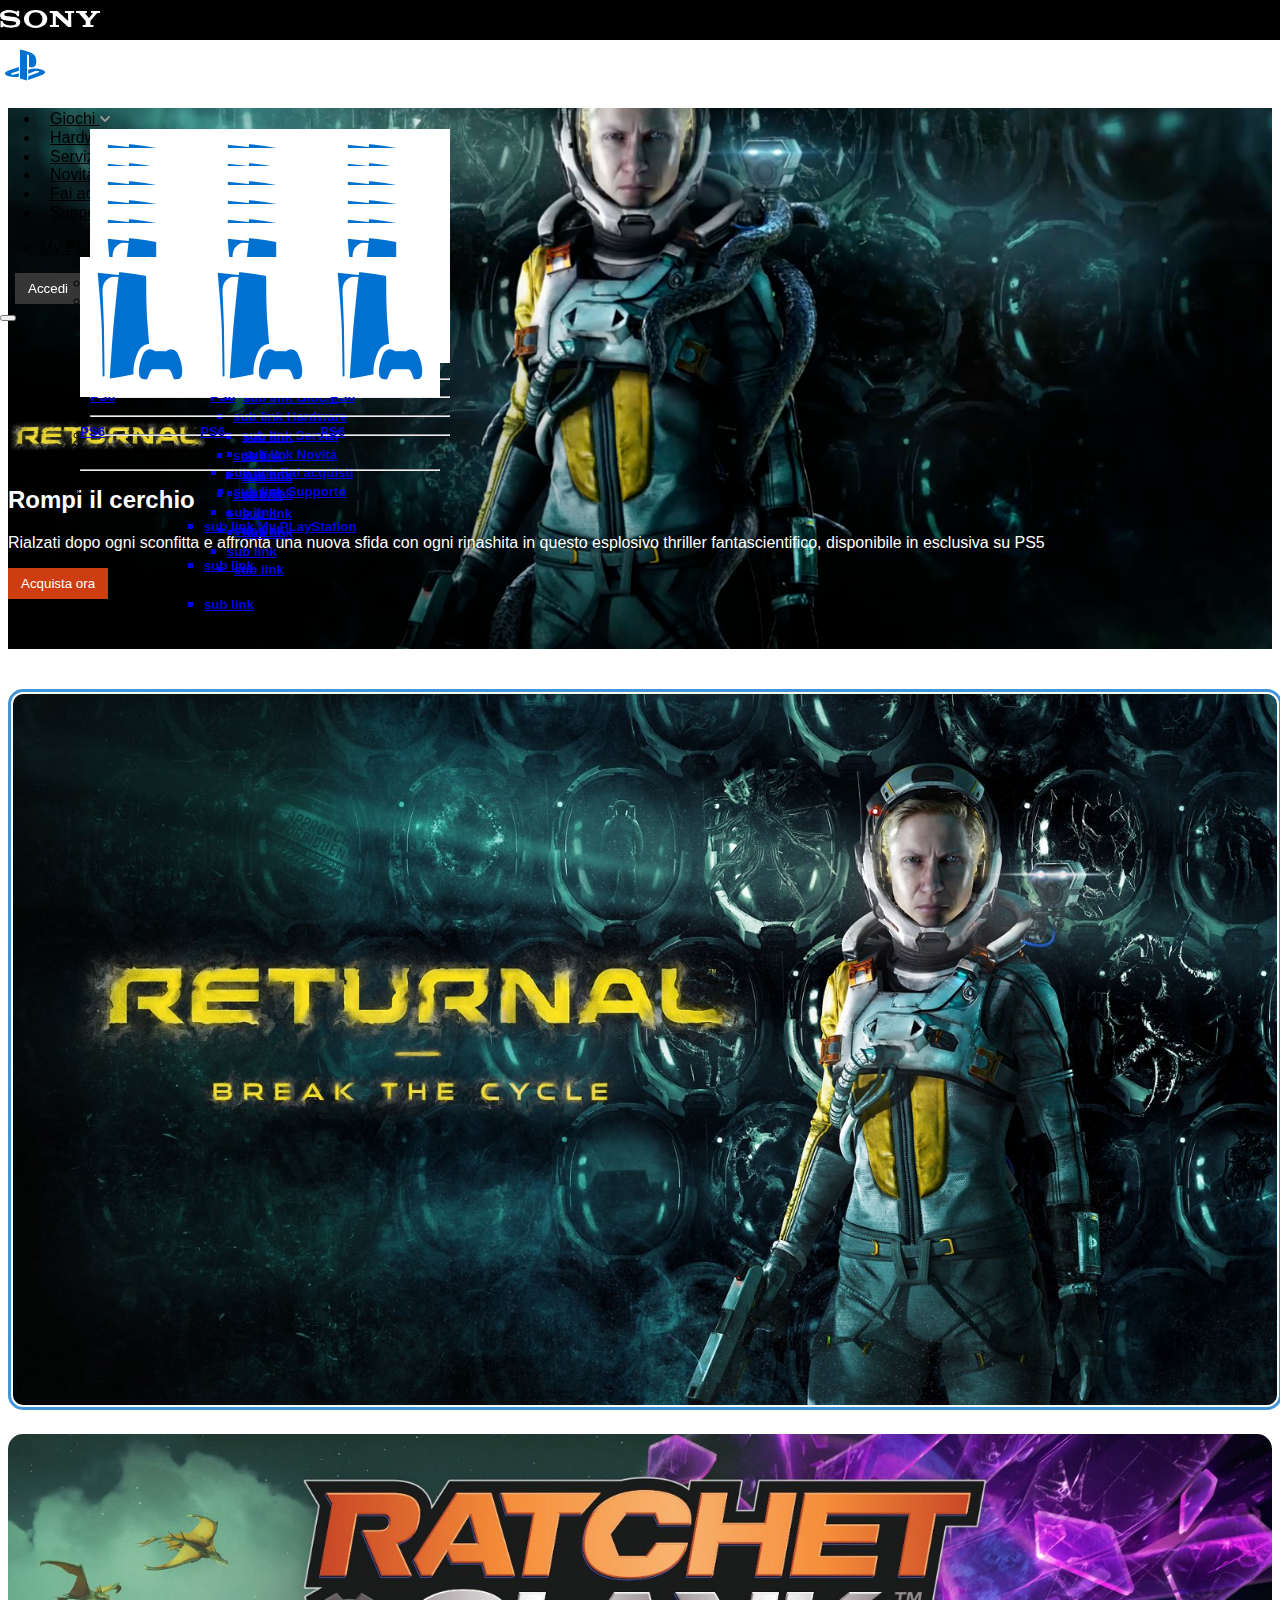
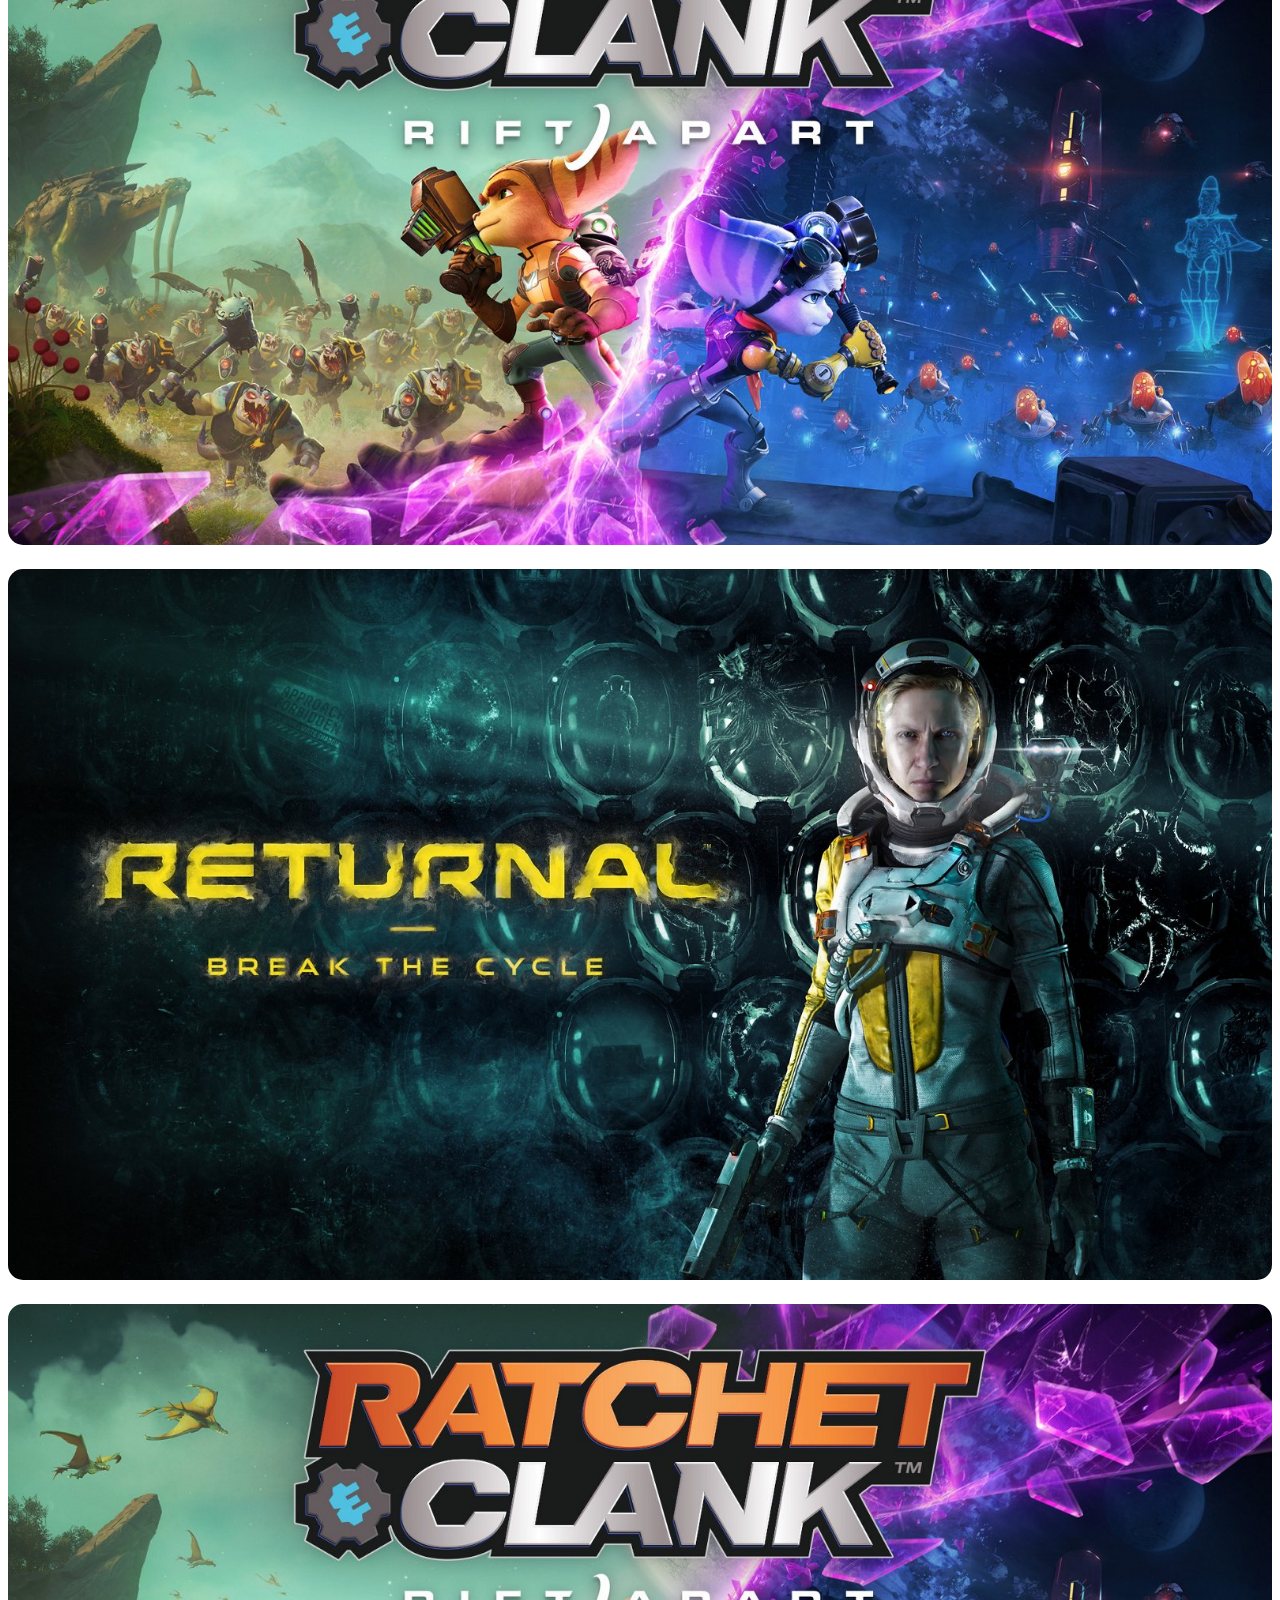
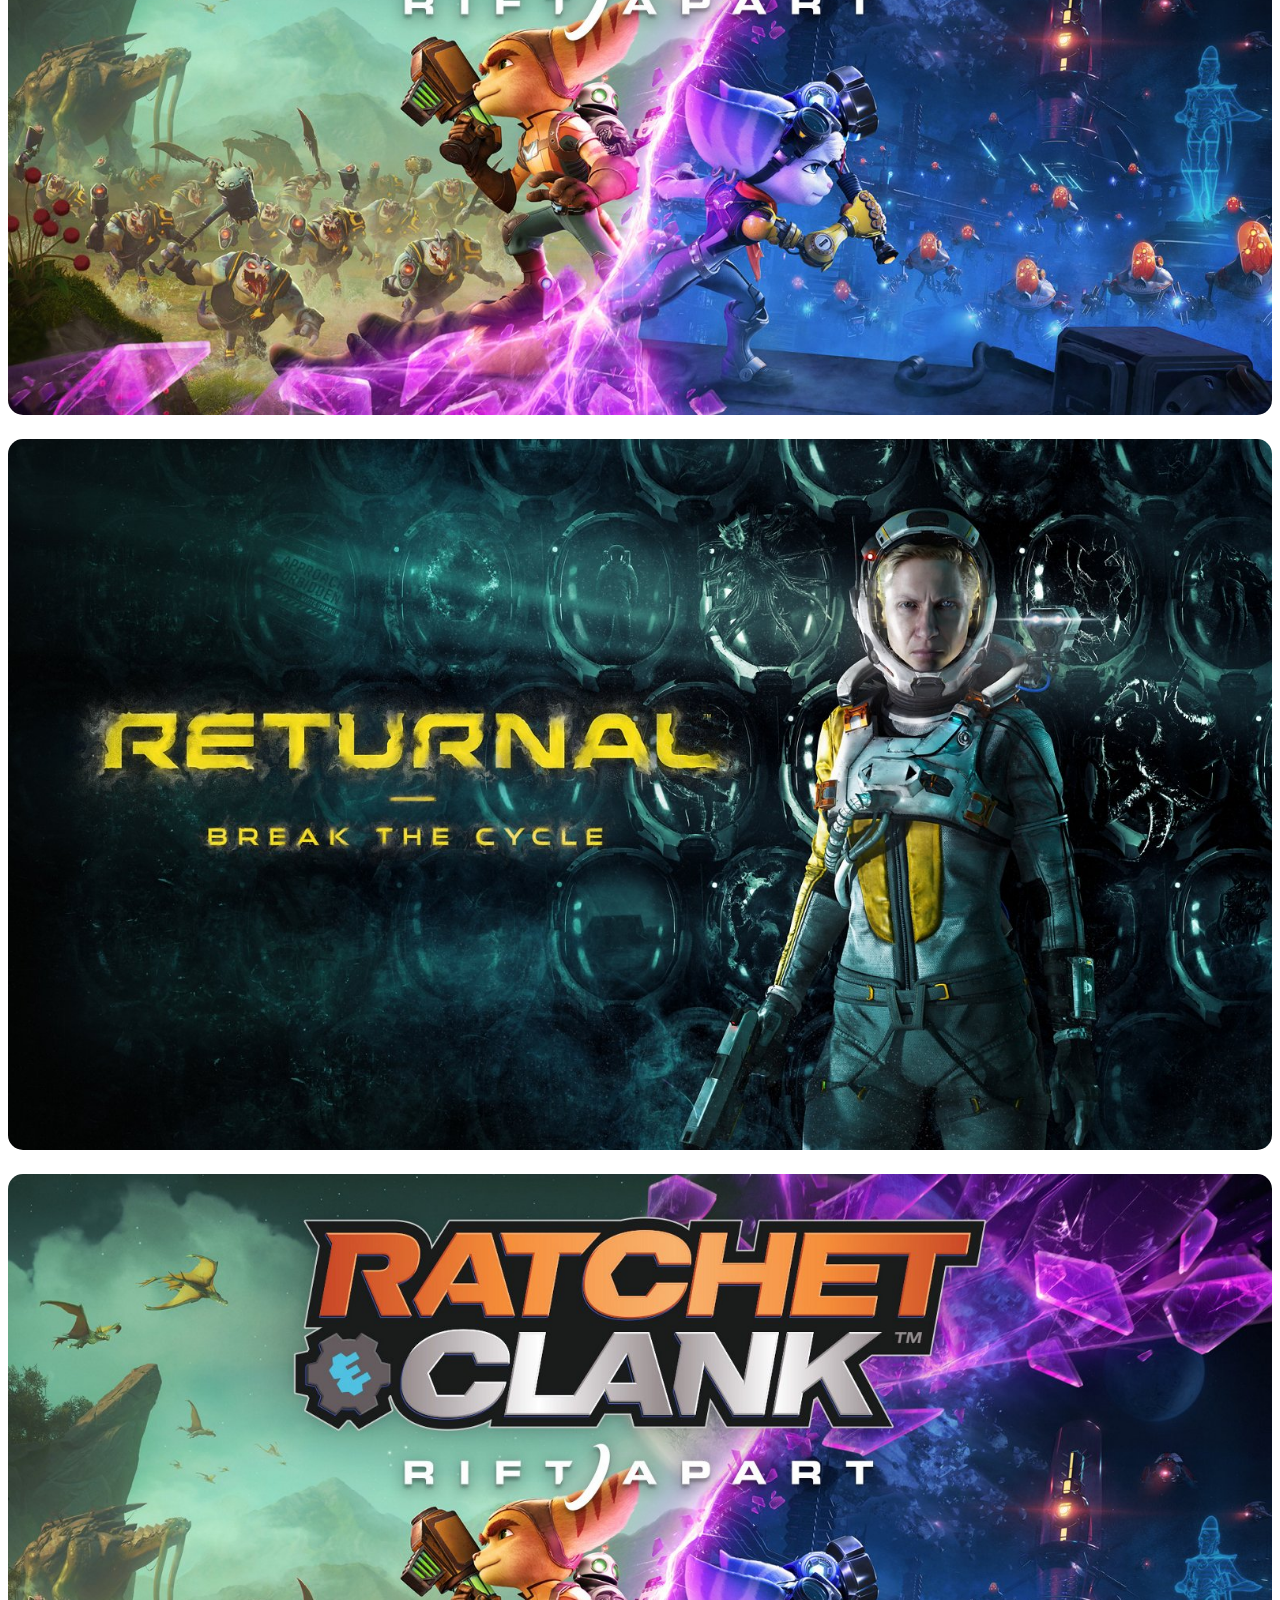
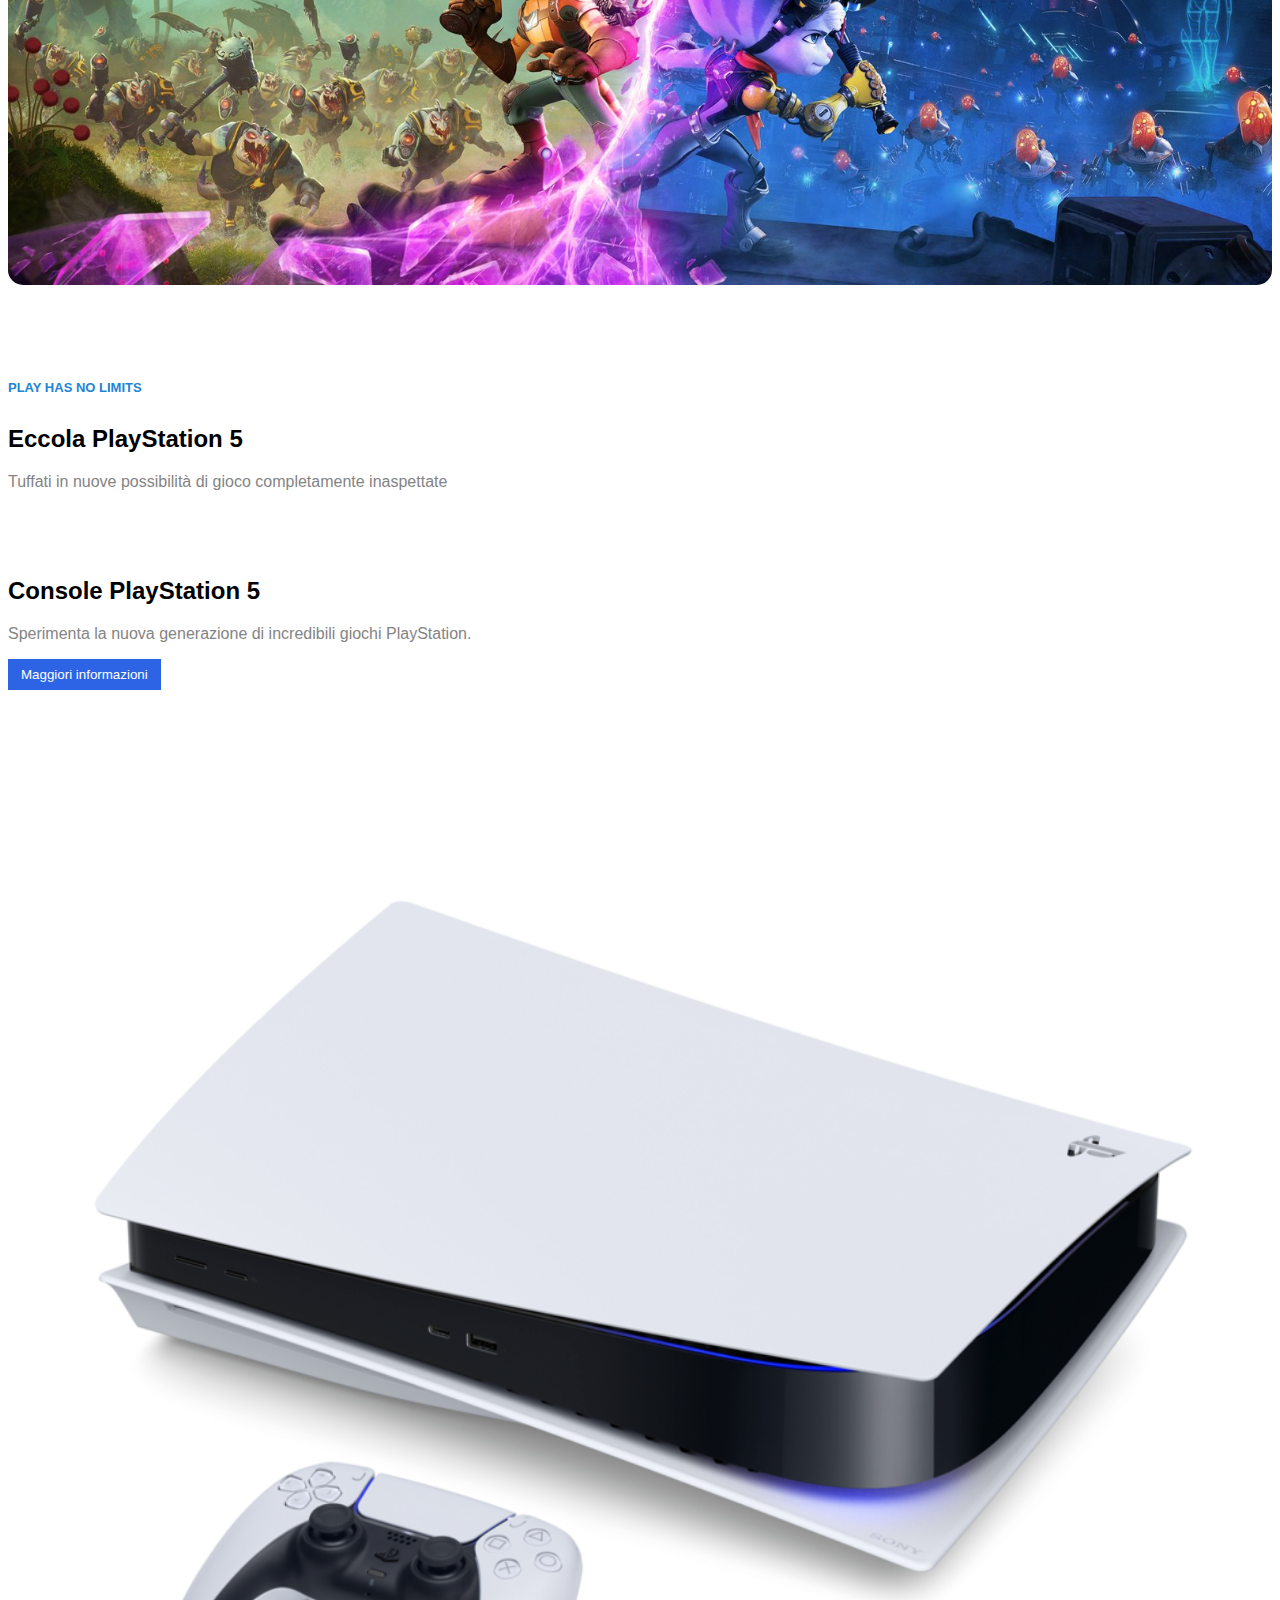
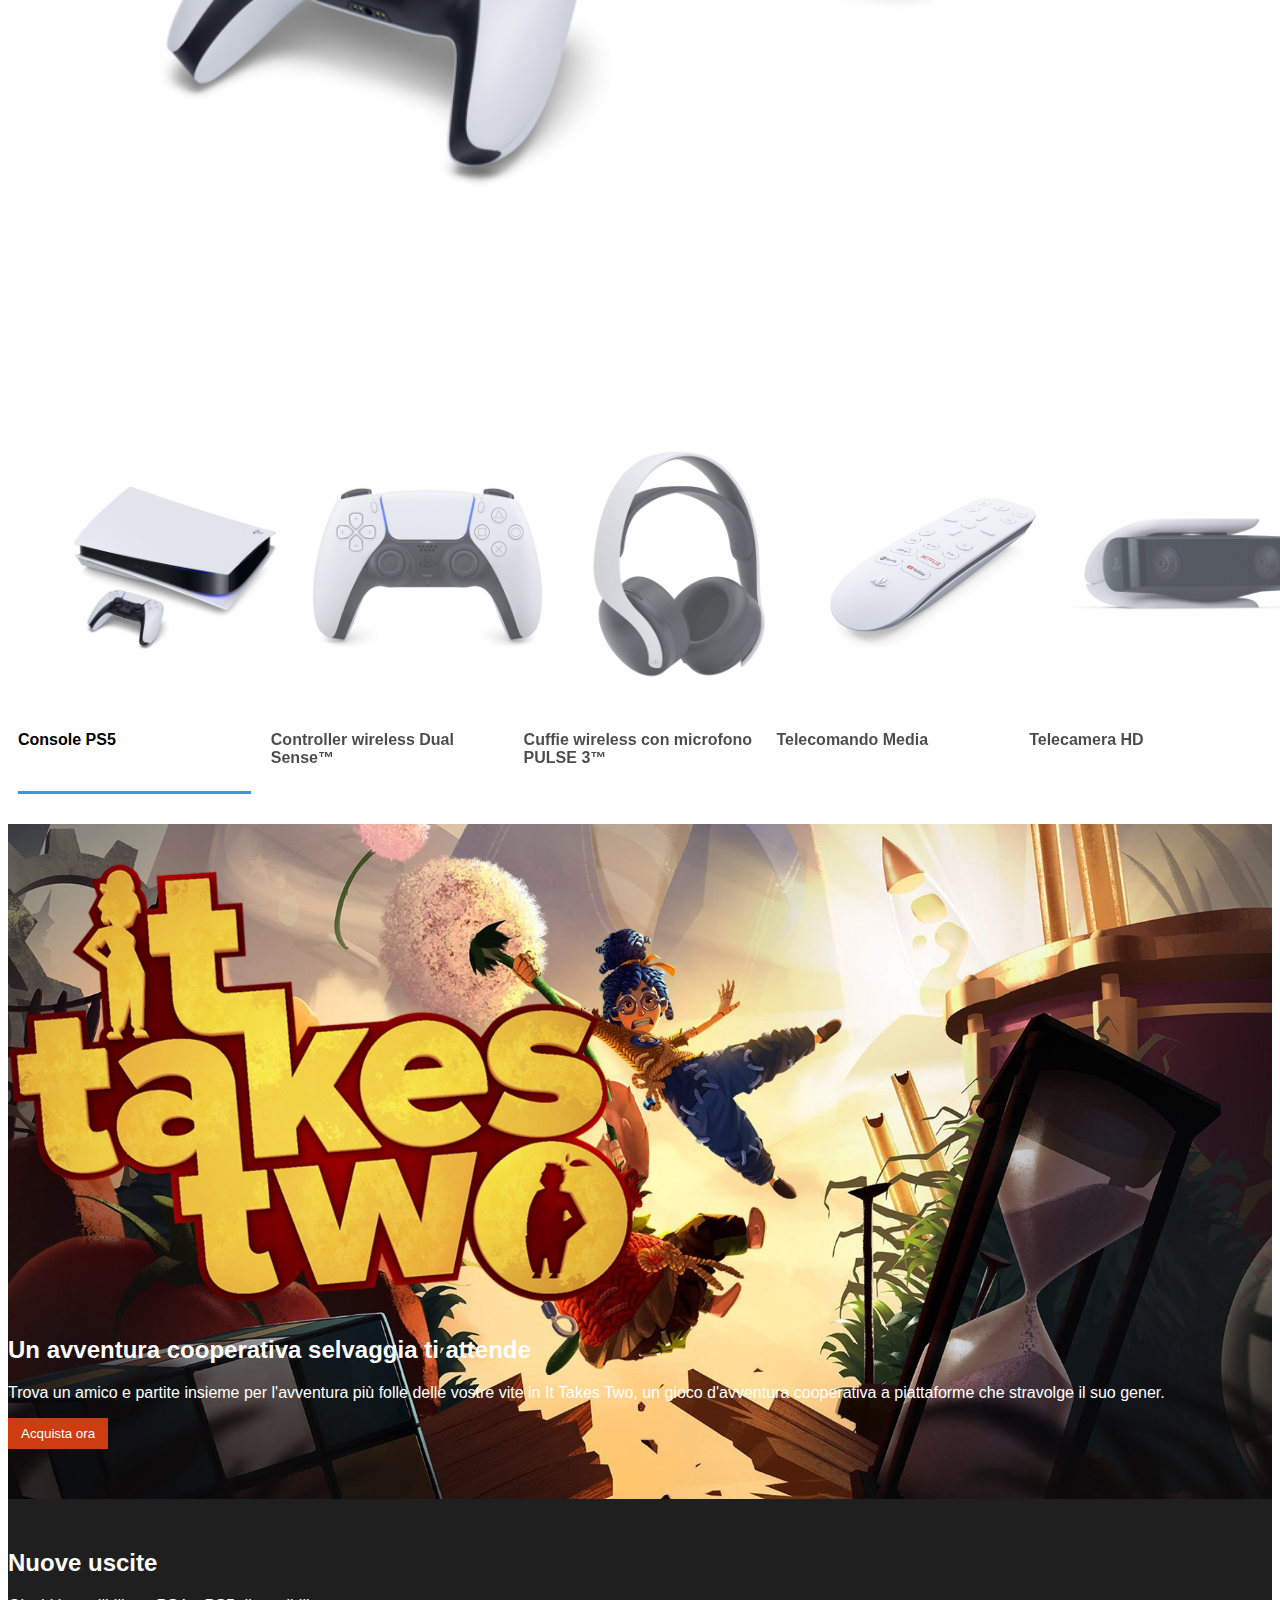
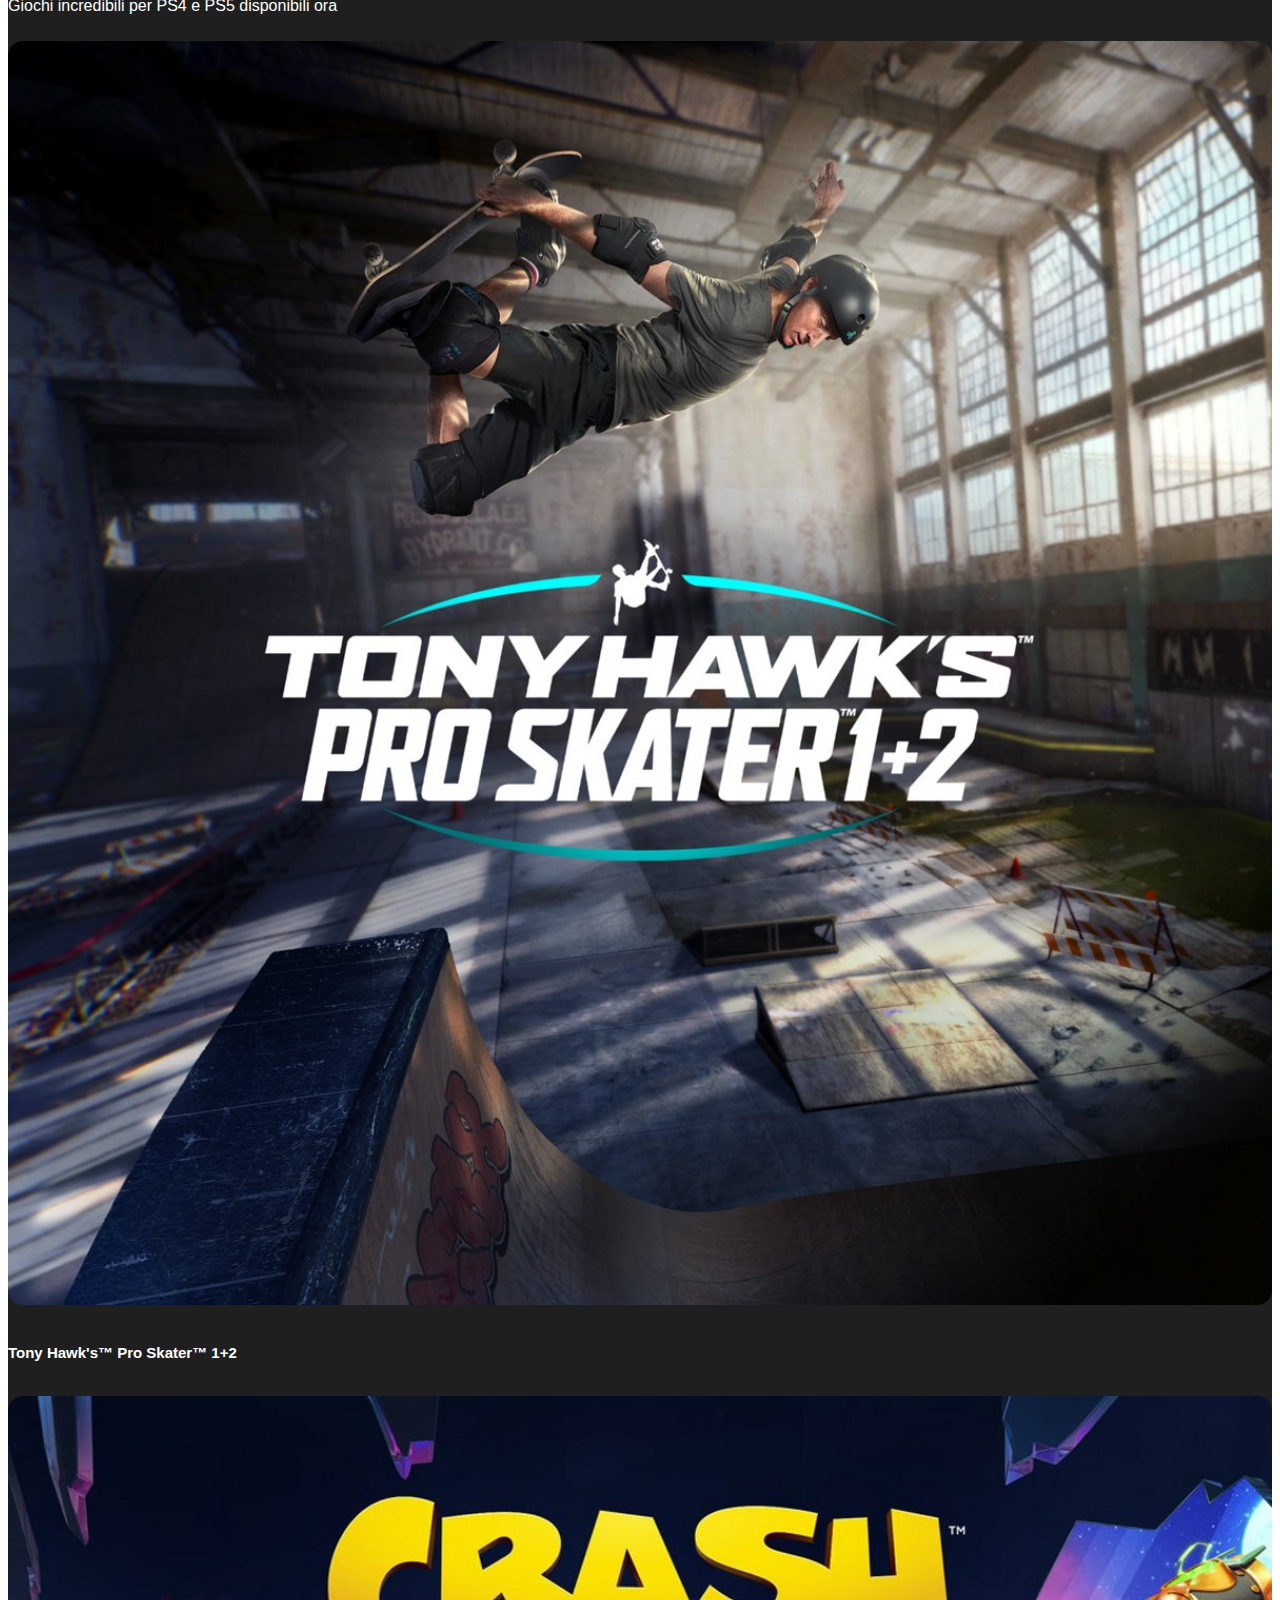
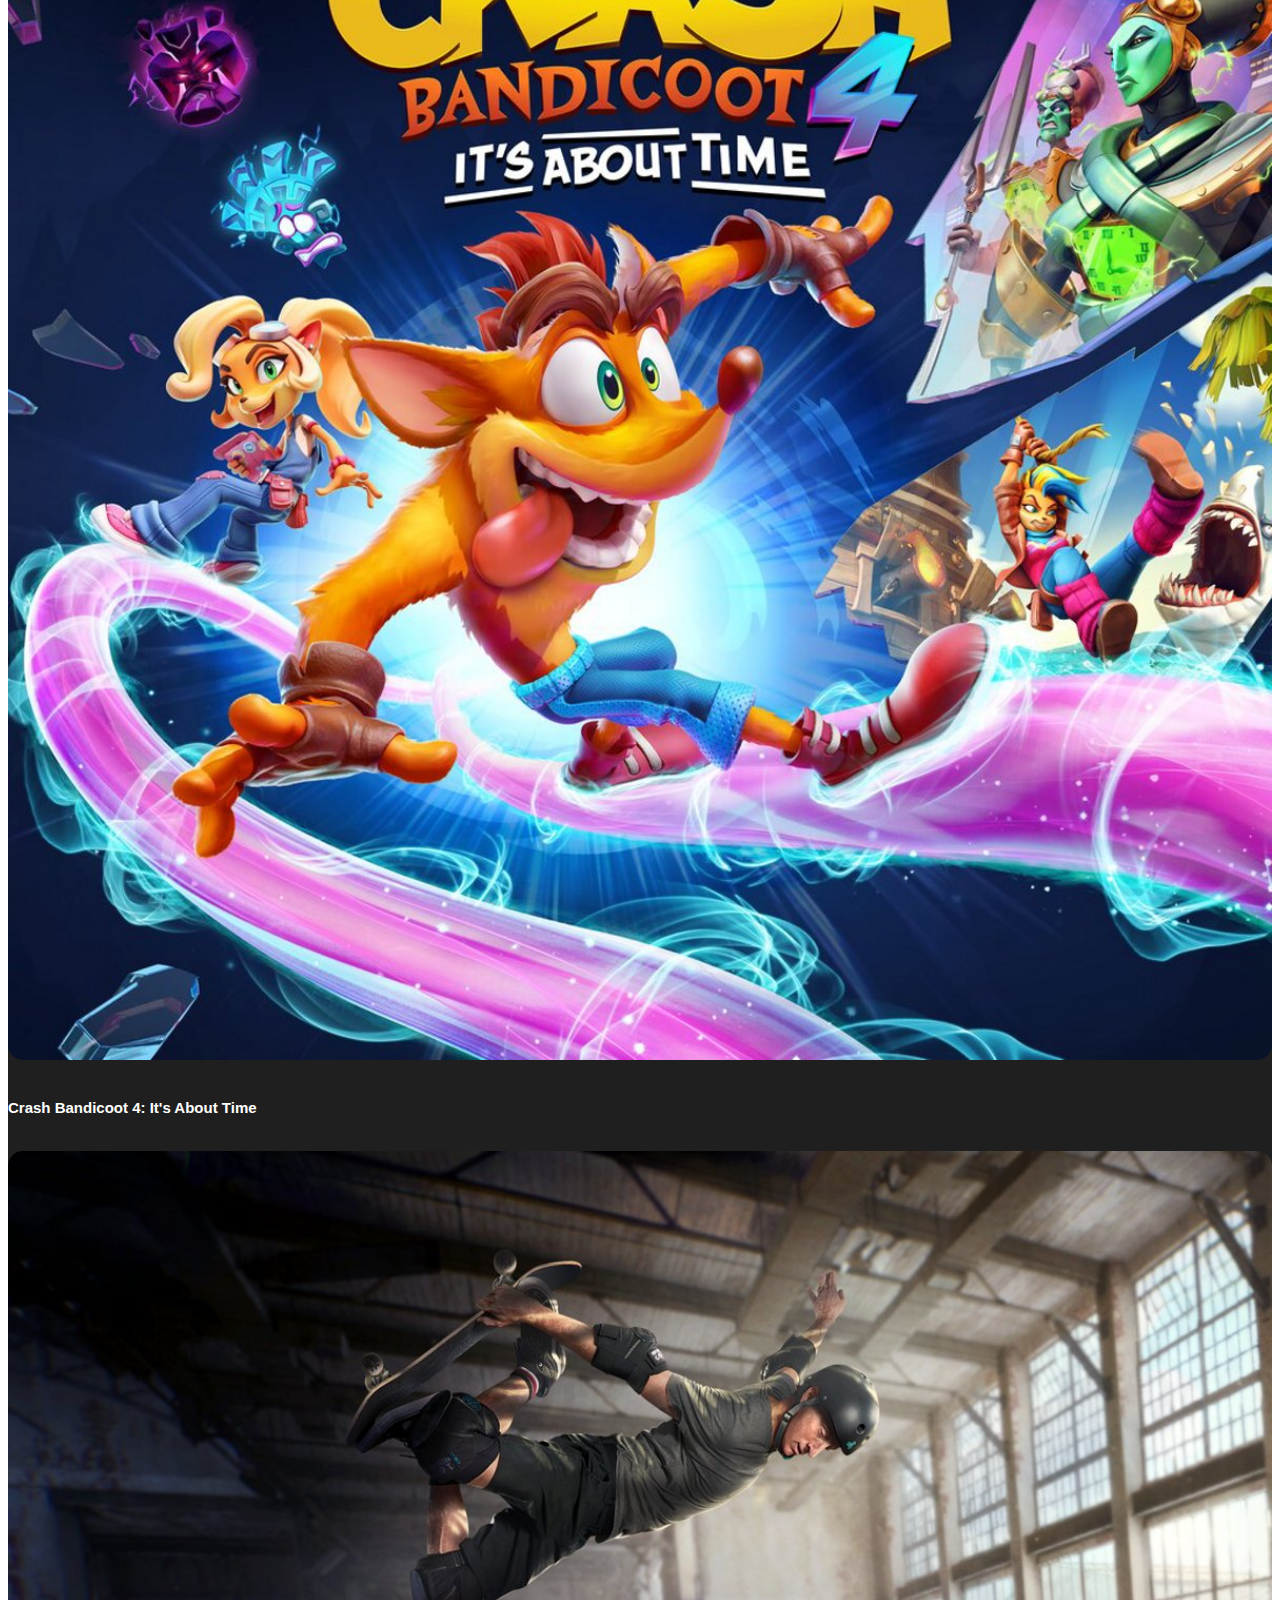
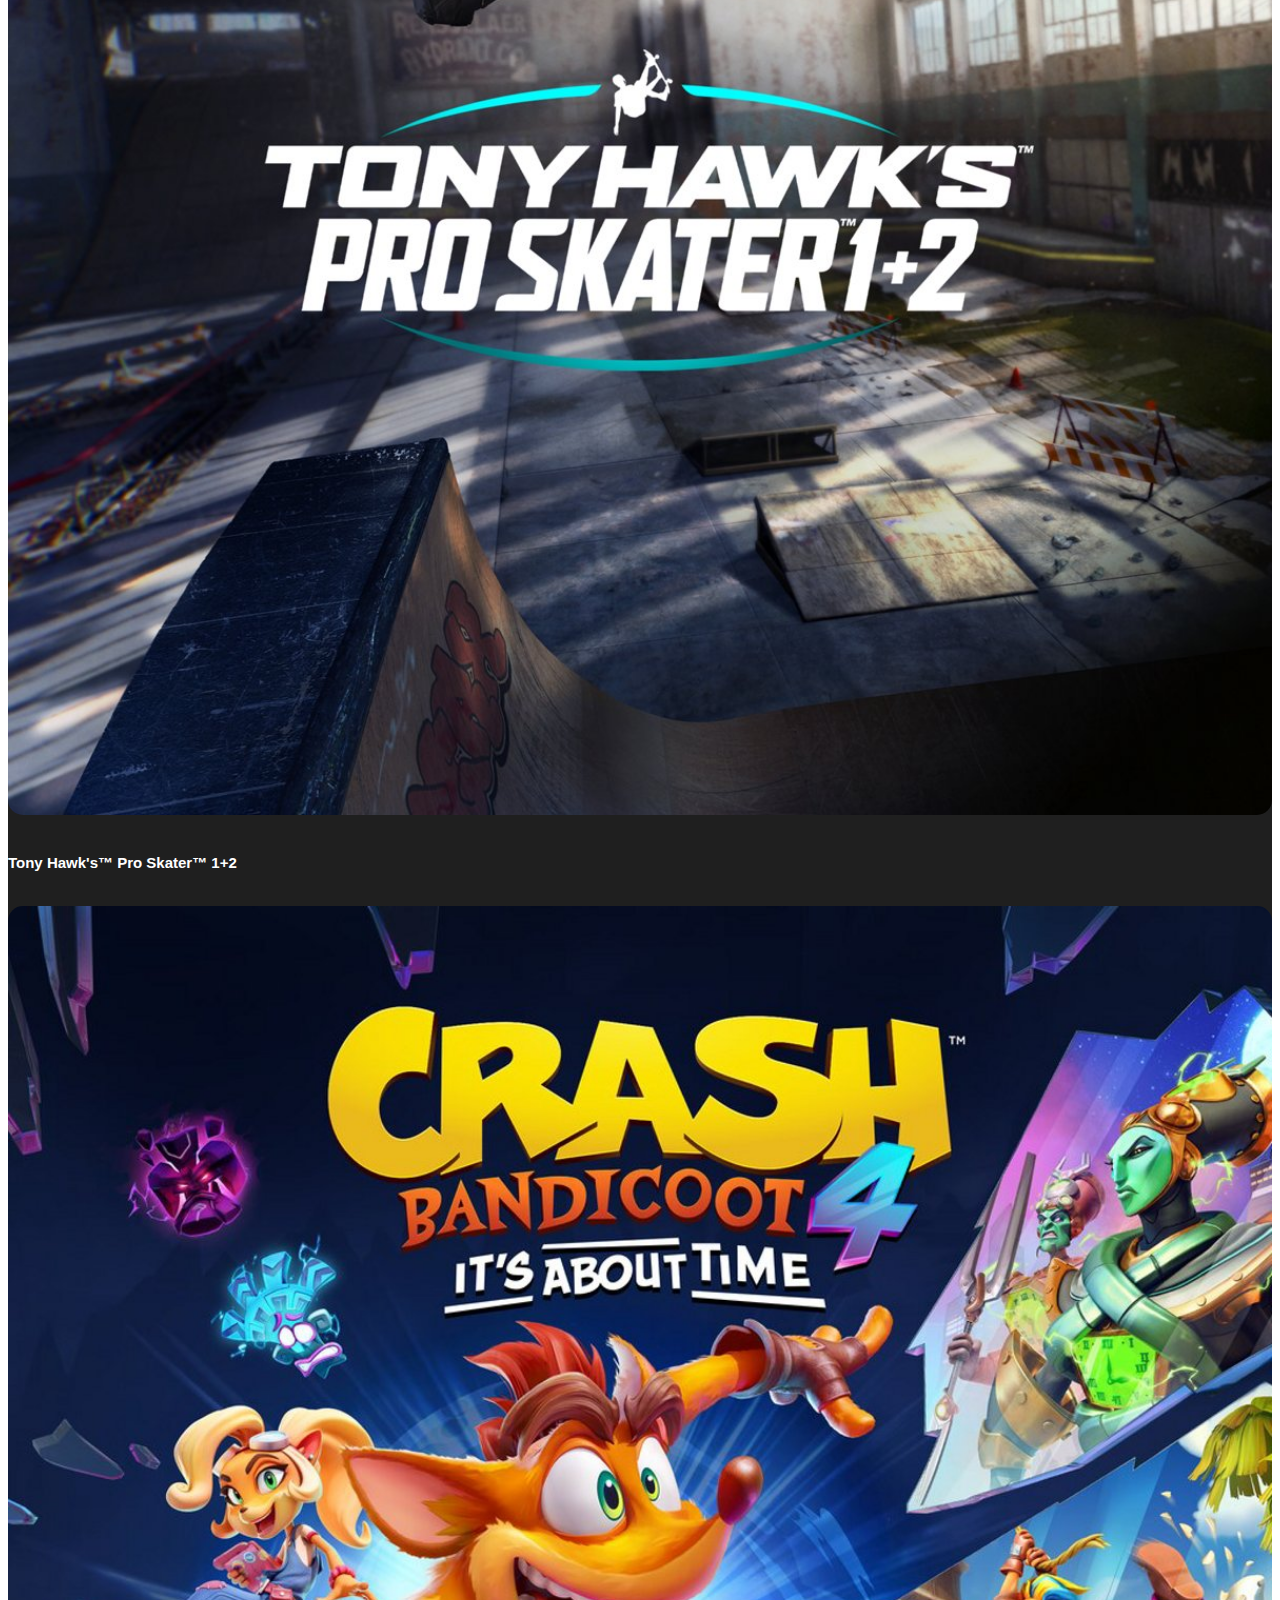
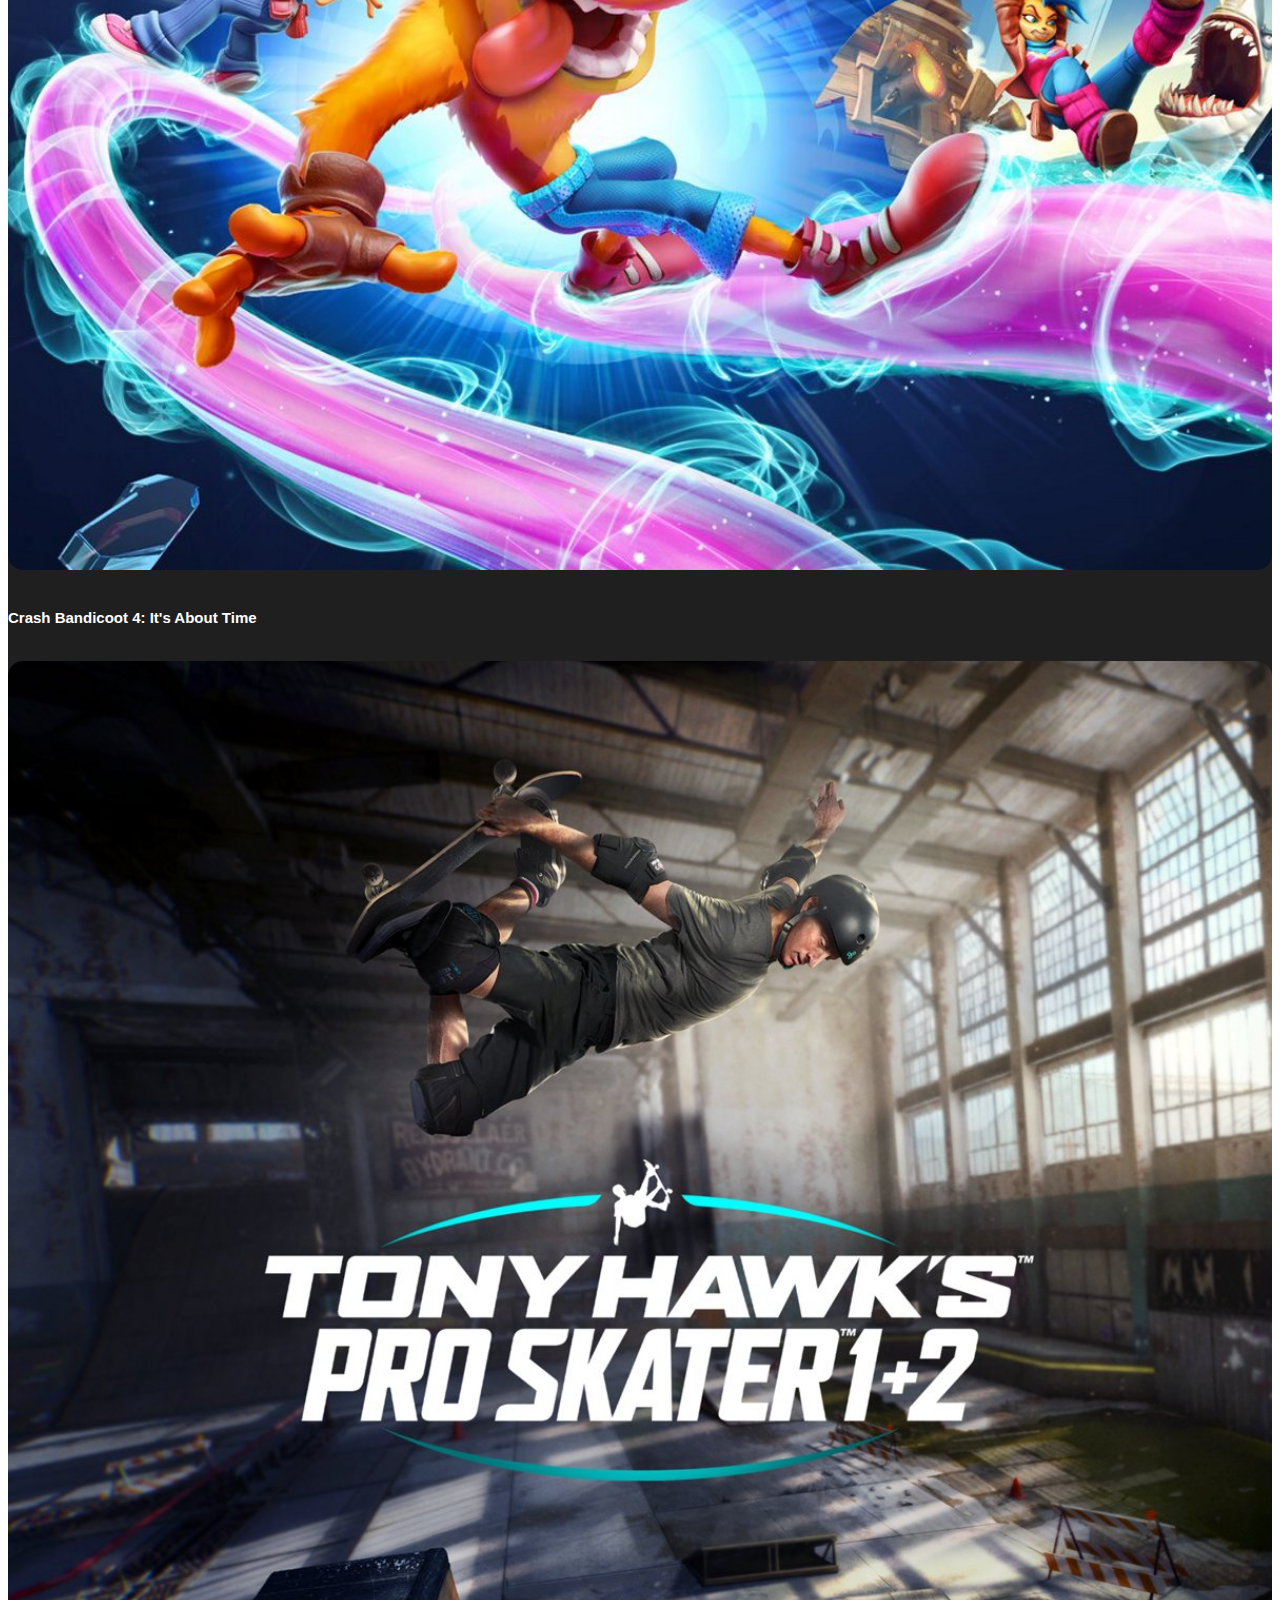
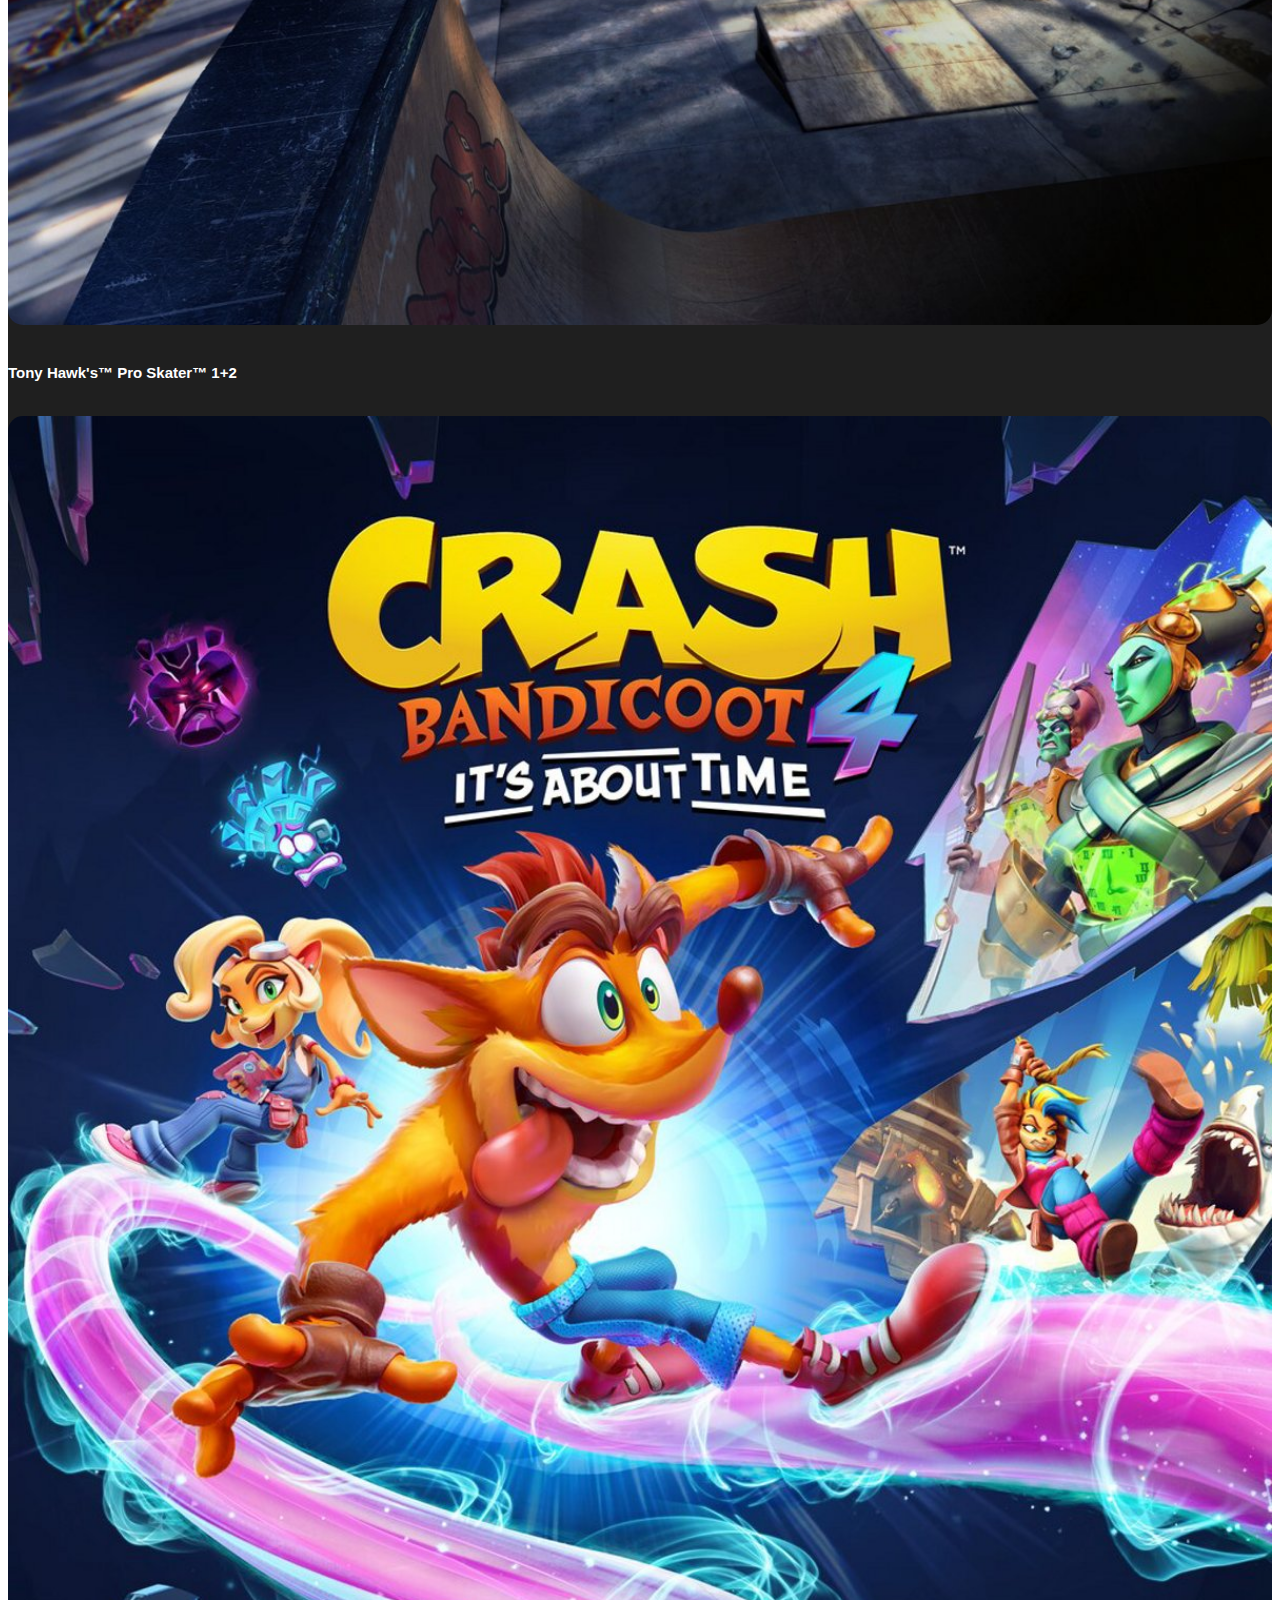
<file: index.html>
<!DOCTYPE html>
<html lang="en">
    <head>
        <meta charset="UTF-8">
        <meta http-equiv="X-UA-Compatible" content="IE=edge">
        <meta name="viewport" content="width=device-width, initial-scale=1.0">
        <!-- bootstrap link -->
        <link href="https://cdn.jsdelivr.net/npm/bootstrap@5.0.2/dist/css/bootstrap.min.css" rel="stylesheet" integrity="sha384-EVSTQN3/azprG1Anm3QDgpJLIm9Nao0Yz1ztcQTwFspd3yD65VohhpuuCOmLASjC" crossorigin="anonymous">
        <!-- /bootstrap link -->
        <!-- css sheet link -->
        <link rel="stylesheet" href="./css/style.css">
        <!-- /css sheet link -->
        <!-- font awesome cdn link -->
        <link rel="stylesheet" href="https://cdnjs.cloudflare.com/ajax/libs/font-awesome/5.15.3/css/all.min.css" integrity="sha512-iBBXm8fW90+nuLcSKlbmrPcLa0OT92xO1BIsZ+ywDWZCvqsWgccV3gFoRBv0z+8dLJgyAHIhR35VZc2oM/gI1w==" crossorigin="anonymous" referrerpolicy="no-referrer" />
        <!-- /font awesome cdn link -->
        <!-- favicon -->
        <link rel="shortcut icon" type="image/jpg" href="./img/faviconplaystation.ico"/>
        <title>Playstation</title>
    </head>
    <body>
        <header>
            <!-- header top section -->
            <section class="header_top">
                <div class="container-fluid">
                    <div class="row">
                        <div class="col text-end">
                            <img src="./img/sony_logo.svg" alt="Sony logo white">
                        </div>
                    </div>
                </div>
            </section>
            <!-- /header top section -->

            <!-- nav section of the page from bootstrap-->
            <nav class="navbar navbar-expand-lg bg-light">
                <div class="container-fluid">
                    <a class="navbar-brand" href="#">
                      <img src="./img/play_logo.svg" alt="">
                    </a>              
                    <div class="collapse navbar-collapse">
                        <ul class="navbar-nav me-auto mb-2 mb-lg-0">
                            <li class="nav-item dropdown nav_formatting">
                                <a class="nav-link dropdown-toggle primary_text_color" href="#" role="button" data-bs-toggle="dropdown" aria-expanded="false">
                                Giochi
                                </a>
                                <ul class="dropdown-menu" aria-labelledby="navbarDropdown">
                                    <li><a class="dropdown-item" href="#">
                                        <div class="blue_console_container">
                                            <img src="./img/play-menu-ico.png" alt="blue playstation logo">
                                            <h5>PS6</h5>
                                        </div>
                                        <div class="blue_console_container">
                                            <img src="./img/play-menu-ico.png" alt="blue playstation logo">
                                            <h5>PS6</h5>
                                        </div>
                                        <div class="blue_console_container">
                                            <img src="./img/play-menu-ico.png" alt="blue playstation logo">
                                            <h5>PS6</h5>
                                        </div>
                                    </a></li>
                                    <li><hr class="dropdown-divider"></li>
                                    <li><a class="dropdown-item" href="#">
                                        <ul>
                                            <li><h5>sub link Giochi</h5></li>
                                            <li><h5>sub link </h5></li>
                                            <li><h5>sub link </h5></li>
                                        </ul>
                                    </a></li>
                                </ul>
                            </li>
                            <li class="nav-item dropdown nav_formatting">
                                <a class="nav-link dropdown-toggle primary_text_color" href="#" role="button" data-bs-toggle="dropdown" aria-expanded="false">
                                Hardware
                                </a>
                                <ul class="dropdown-menu" aria-labelledby="navbarDropdown">
                                    <li><a class="dropdown-item" href="#">
                                        <div class="blue_console_container">
                                            <img src="./img/play-menu-ico.png" alt="blue playstation logo">
                                            <h5>PS6</h5>
                                        </div>
                                        <div class="blue_console_container">
                                            <img src="./img/play-menu-ico.png" alt="blue playstation logo">
                                            <h5>PS6</h5>
                                        </div>
                                        <div class="blue_console_container">
                                            <img src="./img/play-menu-ico.png" alt="blue playstation logo">
                                            <h5>PS6</h5>
                                        </div>
                                    </a></li>
                                    <li><hr class="dropdown-divider"></li>
                                    <li><a class="dropdown-item" href="#">
                                        <ul>
                                            <li><h5>sub link Hardware</h5></li>
                                            <li><h5>sub link </h5></li>
                                            <li><h5>sub link </h5></li>
                                        </ul>
                                    </a></li>
                                </ul>
                            </li>
                            <li class="nav-item dropdown nav_formatting">
                                <a class="nav-link dropdown-toggle primary_text_color" href="#" role="button" data-bs-toggle="dropdown" aria-expanded="false">
                                Servizi
                                </a>
                                <ul class="dropdown-menu" aria-labelledby="navbarDropdown">
                                    <li><a class="dropdown-item" href="#">
                                        <div class="blue_console_container">
                                            <img src="./img/play-menu-ico.png" alt="blue playstation logo">
                                            <h5>PS6</h5>
                                        </div>
                                        <div class="blue_console_container">
                                            <img src="./img/play-menu-ico.png" alt="blue playstation logo">
                                            <h5>PS6</h5>
                                        </div>
                                        <div class="blue_console_container">
                                            <img src="./img/play-menu-ico.png" alt="blue playstation logo">
                                            <h5>PS6</h5>
                                        </div>
                                    </a></li>
                                    <li><hr class="dropdown-divider"></li>
                                    <li><a class="dropdown-item" href="#">
                                        <ul>
                                            <li><h5>sub link Servizi</h5></li>
                                            <li><h5>sub link </h5></li>
                                            <li><h5>sub link </h5></li>
                                        </ul>
                                    </a></li>
                                </ul>
                            </li>
                            <li class="nav-item dropdown nav_formatting">
                                <a class="nav-link dropdown-toggle primary_text_color" href="#" role="button" data-bs-toggle="dropdown" aria-expanded="false">
                                Novità
                                </a>
                                <ul class="dropdown-menu" aria-labelledby="navbarDropdown">
                                    <li><a class="dropdown-item" href="#">
                                        <div class="blue_console_container">
                                            <img src="./img/play-menu-ico.png" alt="blue playstation logo">
                                            <h5>PS6</h5>
                                        </div>
                                        <div class="blue_console_container">
                                            <img src="./img/play-menu-ico.png" alt="blue playstation logo">
                                            <h5>PS6</h5>
                                        </div>
                                        <div class="blue_console_container">
                                            <img src="./img/play-menu-ico.png" alt="blue playstation logo">
                                            <h5>PS6</h5>
                                        </div>
                                    </a></li>
                                    <li><hr class="dropdown-divider"></li>
                                    <li><a class="dropdown-item" href="#">
                                        <ul>
                                            <li><h5>sub link Novità</h5></li>
                                            <li><h5>sub link </h5></li>
                                            <li><h5>sub link </h5></li>
                                        </ul>
                                    </a></li>
                                </ul>
                            </li>
                            <li class="nav-item dropdown nav_formatting">
                                <a class="nav-link dropdown-toggle primary_text_color" href="#" role="button" data-bs-toggle="dropdown" aria-expanded="false">
                                Fai acquisti
                                </a>
                                <ul class="dropdown-menu" aria-labelledby="navbarDropdown">
                                    <li><a class="dropdown-item" href="#">
                                        <div class="blue_console_container">
                                            <img src="./img/play-menu-ico.png" alt="blue playstation logo">
                                            <h5>PS6</h5>
                                        </div>
                                        <div class="blue_console_container">
                                            <img src="./img/play-menu-ico.png" alt="blue playstation logo">
                                            <h5>PS6</h5>
                                        </div>
                                        <div class="blue_console_container">
                                            <img src="./img/play-menu-ico.png" alt="blue playstation logo">
                                            <h5>PS6</h5>
                                        </div>
                                    </a></li>
                                    <li><hr class="dropdown-divider"></li>
                                    <li><a class="dropdown-item" href="#">
                                        <ul>
                                            <li><h5>sub link Fai acquisti</h5></li>
                                            <li><h5>sub link </h5></li>
                                            <li><h5>sub link </h5></li>
                                        </ul>
                                    </a></li>
                                </ul>
                            </li>
                            <li class="nav-item dropdown nav_formatting">
                                <a class="nav-link dropdown-toggle primary_text_color" href="#" role="button" data-bs-toggle="dropdown" aria-expanded="false">
                                Supporto
                                </a>
                                <ul class="dropdown-menu" aria-labelledby="navbarDropdown">
                                    <li><a class="dropdown-item" href="#">
                                        <div class="blue_console_container">
                                            <img src="./img/play-menu-ico.png" alt="blue playstation logo">
                                            <h5>PS6</h5>
                                        </div>
                                        <div class="blue_console_container">
                                            <img src="./img/play-menu-ico.png" alt="blue playstation logo">
                                            <h5>PS6</h5>
                                        </div>
                                        <div class="blue_console_container">
                                            <img src="./img/play-menu-ico.png" alt="blue playstation logo">
                                            <h5>PS6</h5>
                                        </div>
                                    </a></li>
                                    <li><hr class="dropdown-divider"></li>
                                    <li><a class="dropdown-item" href="#">
                                        <ul>
                                            <li><h5>sub link Supporto</h5></li>
                                            <li><h5>sub link </h5></li>
                                            <li><h5>sub link </h5></li>
                                        </ul>
                                    </a></li>
                                </ul>
                            </li>
                        </ul>
                    </div>              
                    <form class="d-sm-none d-lg-flex d-none justify-content-center align-items-center">                  
                        <div class="collapse navbar-collapse">
                            <ul class="navbar-nav me-auto mb-2 mb-lg-0">
                                <li class="nav-item dropdown">
                                    <a class="nav-link dropdown-toggle primary_text_color" href="#" id="navbarDropdown" role="button" data-bs-toggle="dropdown" aria-expanded="false">
                                    My PLayStation
                                    </a>
                                    <ul class="dropdown-menu" aria-labelledby="navbarDropdown">
                                        <li><a class="dropdown-item" href="#">
                                            <div class="blue_console_container">
                                                <img src="./img/play-menu-ico.png" alt="blue playstation logo">
                                                <h5>PS6</h5>
                                            </div>
                                            <div class="blue_console_container">
                                                <img src="./img/play-menu-ico.png" alt="blue playstation logo">
                                                <h5>PS6</h5>
                                            </div>
                                            <div class="blue_console_container">
                                                <img src="./img/play-menu-ico.png" alt="blue playstation logo">
                                                <h5>PS6</h5>
                                            </div>
                                        </a></li>
                                        <li><hr class="dropdown-divider"></li>
                                        <li><a class="dropdown-item" href="#">
                                            <ul>
                                                <li><h5>sub link My PLayStation</h5></li>
                                                <li><h5>sub link </h5></li>
                                                <li><h5>sub link </h5></li>
                                            </ul>
                                        </a></li>
                                    </ul>
                                </li>
                            </ul>
                        </div>
                        <button id="login_btn" class="rounded-pill standard_btn primary_btn_color primary_btn_formatting inner_border primary_border_color" type="submit">Accedi</button>
                        <a class="nav-link active primary_text_color" aria-current="page" href="#"><i class="fas fa-search"></i></a>
                    </form> 
                    <div class="d-flex d-lg-none justify-content-end">
                        <button  class="navbar-toggler white_border" type="button" data-mdb-toggle="collapse" data-mdb-target="#navbarToggleExternalContent2" aria-expanded="false" aria-label="Toggle navigation">
                        <i class="fas fa-bars"></i>
                        </button>
                    </div>             
                </div>
            </nav>
            <!-- /nav section of the page from bootstrap-->
        </header>
        <main>
            <!-- /hero section of the page -->
            <!-- top hero section -->
            <section class="hero_sec_top">                
                <div class="container">
                    <div class="row">
                        <div class="col col-lg-4 ">
                            <div class="hero_container secondary_text_color">
                                <img src="./img/returnal-hero-banner-logo.png" alt="hero banner returnal game">
                                <h2>Rompi il cerchio</h2>
                                <p>Rialzati dopo ogni sconfitta e affronta una nuova sfida con ogni rinashita in questo esplosivo thriller fantascientifico, disponibile in esclusiva su PS5</p>
                                <button class="rounded-pill standard_btn secondary_btn_color inner_border secondary_border_color" type="submit">Acquista ora</button>
                            </div>
                        </div>
                    </div>
                </div>                                
            </section>
            <!-- /top hero section -->
            <!-- bottom hero section -->
            <section class="bottom_hero_sec">                
                <div class="container">
                    <div class="row">
                        <div class="col-lg-2 col-md-4 col-6">
                            <img class="spaced_border" src="./img/returnal-listing-thumb-01-ps5.jpg" alt="returnal game poster">
                        </div>
                        <div class="col-lg-2 col-md-4 col-6">
                            <img class="animation" src="./img/ratchet-and-clank-rift-apart-keyart.jpg" alt="ratchet and clank rift apart game poster">
                        </div>
                        <div class="col-lg-2 col-md-4 col-6">
                            <img class="animation" src="./img/returnal-listing-thumb-01-ps5.jpg" alt="returnal game poster">
                        </div>
                        <div class="col-lg-2 col-md-4 col-6">
                            <img class="animation" src="./img/ratchet-and-clank-rift-apart-keyart.jpg" alt="ratchet and clank rift apart game poster">
                        </div>
                        <div class="col-lg-2 col-md-4 col-6">
                            <img class="animation" src="./img/returnal-listing-thumb-01-ps5.jpg" alt="returnal game poster">
                        </div>
                        <div class="col-lg-2 col-md-4 col-6">
                            <img class="animation" src="./img/ratchet-and-clank-rift-apart-keyart.jpg" alt="ratchet and clank rift apart game poster">
                        </div>
                    </div>
                </div>                
            </section>
            <!-- bottom hero section -->
            <!-- /hero section of the page -->

            <!-- console section -->
            <section class="console_sec">                
                <div class="container">
                    <!-- top part of the console sec -->
                    <div class="row justify-content-center">
                        <div class="col-10 ">
                            <div class="top_console_sec text-center">
                                <h6>PLAY HAS NO LIMITS</h6>
                                <h2>Eccola PlayStation 5</h2>
                                <p>Tuffati in nuove possibilità di gioco completamente inaspettate</p>
                            </div>
                        </div>
                    </div>
                    <!-- /top part of the console sec -->
                    <!-- medium part of the console sec -->
                    <div class="medium_console_formatting">
                        <div class="row d-flex justify-content-center align-items-center">
                            <div class="col-12 col-sm-12 col-lg-6">
                                <h2>Console PlayStation 5</h2>
                                <p>Sperimenta la nuova generazione di incredibili giochi PlayStation.</p>
                                <button class="rounded-pill standard_btn tertiary_btn_color inner_border tertiary_border_color" type="submit">Maggiori informazioni</button>
                            </div>
                            <div class="col-12 col-sm-12 col-lg-6">
                                <img src="./img/playstation-5-thumb.png" alt="console playstation 5 img">
                            </div>
                        </div>
                    </div>
                    <!-- /medium part of the console sec -->
                    <!-- bottom part of the console sec -->
                    <div class="bottom_console_sec text-center">
                        <div class="container_console special_border_btm">
                            <a class="primary_text_color" href="#">
                                <img src="./img/playstation-5-thumb.png" alt="console playstation 5 img">
                                <h5>Console PS5</h5>
                            </a>
                        </div>
                        <div class="container_console">
                            <a class="primary_text_color" href="#">
                                <img src="./img/joypad-thumb.png" alt="console playstation 5 img">
                                <h5>Controller wireless Dual Sense&trade;</h5>
                            </a>
                        </div>
                        <div class="container_console">
                            <a class="primary_text_color" href="#">
                                <img src="./img/headset-thumb.png" alt="console playstation 5 img">
                                <h5>Cuffie wireless con microfono PULSE 3&trade;</h5>
                            </a>
                        </div>
                        <div class="container_console">
                            <a class="primary_text_color" href="#">
                                <img src="./img/remote-thumb.png" alt="console playstation 5 img">
                                <h5>Telecomando Media</h5>
                            </a>
                        </div>
                        <div class="container_console">
                            <a class="primary_text_color" href="#">
                                <img src="./img/camera-thumb.jpg" alt="console playstation 5 img">
                                <h5>Telecamera HD</h5>
                            </a>
                        </div>
                    </div>
                    <!-- /bottom part of the console sec -->

                </div>
            </section>
            <!-- /console section -->
            
            <!-- new arrivals section -->
            <section class="arrivals_top">
                <div class="container">
                    <div class="row">
                        <div class="col-12 col-lg-4 ">
                            <div class="hero_container secondary_text_color">
                                <img src="./img/it-takes-two-logo.png" alt="hero banner it takes two game">
                                <h2>Un avventura cooperativa selvaggia ti attende</h2>
                                <p>
                                    Trova un amico e partite insieme per l'avventura più folle delle vostre vite in It Takes Two, un gioco d'avventura cooperativa a piattaforme che stravolge il suo gener.
                                </p>
                                <button class="rounded-pill standard_btn secondary_btn_color secondary_border_color inner_border" type="submit">Acquista ora</button>
                            </div>
                        </div>
                    </div>
                </div>
            </section>
            <section id="bottom_arrivals" class="bottom_hero_sec fourth_background_color secondary_text_color">                
                <div class="container">
                    <div class="row">
                        <div class="col-12">
                            <h2>Nuove uscite</h2>
                            <p>Giochi incredibili per PS4 e PS5 disponibili ora</p>
                        </div>
                        <div class="col-lg-2 col-md-4 col-4">
                            <img src="./img/tony-hawks-pro-skater-1-2-store-art.jpg" alt="tony hawk game poster">
                            <h5>Tony Hawk's&trade; Pro Skater&trade; 1+2</h5>
                        </div>
                        <div class="col-lg-2 col-md-4 col-4">
                            <img src="./img/crash-bandicoot-4-its-about-time-store-art.jpg" alt="crash bandicoot game poster">
                            <h5>Crash Bandicoot 4: It's About Time</h5>
                        </div>
                        <div class="col-lg-2 col-md-4 col-4">
                            <img src="./img/tony-hawks-pro-skater-1-2-store-art.jpg" alt="tony hawk game poster">
                            <h5>Tony Hawk's&trade; Pro Skater&trade; 1+2</h5>

                        </div>
                        <div class="col-lg-2 col-md-4 col-4">
                            <img src="./img/crash-bandicoot-4-its-about-time-store-art.jpg" alt="crash bandicoot game poster">
                            <h5>Crash Bandicoot 4: It's About Time</h5>
                        </div>
                        <div class="col-lg-2 col-md-4 col-4">
                            <img src="./img/tony-hawks-pro-skater-1-2-store-art.jpg" alt="tony hawk game poster">
                            <h5>Tony Hawk's&trade; Pro Skater&trade; 1+2</h5>

                        </div>
                        <div class="col-lg-2 col-md-4 col-4">
                            <img src="./img/crash-bandicoot-4-its-about-time-store-art.jpg" alt="crash bandicoot game poster">
                            <h5>Crash Bandicoot 4: It's About Time</h5>                            
                        </div>
                        <div class="col-lg-2 col-md-4 col-4">
                            <img src="./img/tony-hawks-pro-skater-1-2-store-art.jpg" alt="tony hawk game poster">
                            <h5>Tony Hawk's&trade; Pro Skater&trade; 1+2</h5>
                        </div>
                        <div class="col-lg-2 col-md-4 col-4">
                            <img src="./img/crash-bandicoot-4-its-about-time-store-art.jpg" alt="crash bandicoot game poster">
                            <h5>Crash Bandicoot 4: It's About Time</h5>
                        </div>
                        <div class="col-lg-2 col-md-4 col-4">
                            <img src="./img/tony-hawks-pro-skater-1-2-store-art.jpg" alt="tony hawk game poster">
                            <h5>Tony Hawk's&trade; Pro Skater&trade; 1+2</h5>

                        </div>
                        <div class="col-lg-2 col-md-4 col-4">
                            <img src="./img/crash-bandicoot-4-its-about-time-store-art.jpg" alt="crash bandicoot game poster">
                            <h5>Crash Bandicoot 4: It's About Time</h5>
                        </div>
                        <div class="col-lg-2 col-md-4 col-4">
                            <img src="./img/tony-hawks-pro-skater-1-2-store-art.jpg" alt="tony hawk game poster">
                            <h5>Tony Hawk's&trade; Pro Skater&trade; 1+2</h5>

                        </div>
                        <div class="col-lg-2 col-md-4 col-4">
                            <img src="./img/crash-bandicoot-4-its-about-time-store-art.jpg" alt="crash bandicoot game poster">
                            <h5>Crash Bandicoot 4: It's About Time</h5>
                        </div>
                    </div>
                </div>                
            </section>
            <!-- /new arrivals section -->

            <!-- playstation 4 section -->
            <section class="ps4_sec">
                <div class="container">
                    <!-- top part of the console sec -->
                    <div class="row justify-content-center">
                        <div class="col-10 col-lg-10 ">
                            <div class="top_ps4_sec text-center">
                                <h2>Esplora PlayStation<span>&#174;</span> 4</h2>
                                <p>Giochi incredibili e intrattenimento senza fine. <br> Non c'è mai stato un momento migliore per giocare sulla tua PS4.</p>
                            </div>
                        </div>
                    </div>
                    <div class="bottom_ps4">
                        <div class="row">
                            <div class="col-lg-4 col-md-4 col-sm-12 col-12">
                                <div class="container_console">
                                    <img src="./img/ps4-slim-homepage-image-block.jpg" alt="ps4 console img">
                                    <h2>PlayStation 4</h2>
                                    <p>Giochi incredibili live su PS4, con 1 TB di spazio di archiviazione.</p>
                                    <button class="rounded-pill standard_btn tertiary_btn_color inner_border tertiary_border_color" type="submit">Scopri di più</button>
                                </div>
                            </div>
                            <div class="col-lg-4 col-md-4 col-sm-12 col-12">
                                <div class="container_console">
                                    <img src="./img/double11-202010-tw-psvr.jpg" alt="ps4 vr headset img">
                                    <h2>PlayStation VR</h2>
                                    <p>Oltre 500 titoli ed esperienze di gioco. Scoprili tutti.</p>
                                    <button class="rounded-pill standard_btn tertiary_btn_color inner_border tertiary_border_color" type="submit">Scopri di più</button>
                                </div>
                            </div>
                            <div class="col-lg-4 col-md-4 col-sm-12 col-12">
                                <div class="container_console">
                                    <img src="./img/dualshock-4-listing-thumb.jpg" alt="dualshock controller ps4 img">
                                    <h2>Accessori</h2>
                                    <p>Migliora la tua esperienza PS4 con una gamma di accessori ufficiali.</p>
                                    <button class="rounded-pill standard_btn tertiary_btn_color inner_border tertiary_border_color" type="submit">Scopri di più</button>
                                </div>
                            </div>
                        </div>
                    </div>
                </div>
            </section>
            <!-- /playstation 4 section -->

            <!-- playstation plus section  -->
            <section class="plus_sec">
                <div class="container">
                    <div class="row align-items-center">
                        <div class="col-12 col-lg-6 col-md-4">
                            <div class="hero_container secondary_text_color">
                                <img src="./img/ps-plus-logo.png" alt="playstation plus logo">
                                <p class="primary_text_color">
                                    Migliora la tua esperienza PlayStation con l'accesso a multigiocatore online, Giochi mensili, sconti esclusivi e altro ancora.
                                </p>
                                <button class="rounded-pill standard_btn fifth_background_color tertiary_text_color" type="submit">Esplora PlayStation Plus</button>
                            </div>
                        </div>
                        <div class="d-none d-sm-none d-md-inline-block d-lg-inline-block col-lg-6 col-md-8">
                            <img id="playstation_plus" src="./img/ps-plus-april-monthly-games-featured-image-block.png" alt="ps plus games options">
                        </div>
                    </div>
                </div>
            </section>
            <!-- /playstation plus section  -->

            <!-- discounts section  -->
            <section class="discount_sec">
                <div class="top_disount text-center">
                    <h2>Nuovi sconti sul PlayStation Store</h2>
                    <p class="fourth_text_color">Sconti pazzeschi, collezioni curate e saldi stagionali su PS5, Ps4 e PS VR, tutti in un unico posto.</p>
                </div>
                <div class="bottom_discount">
                    <div class="container">
                        <div class="row">
                            <div class="col-lg-4 col-md-4 col-sm-12 col-12">
                                <a href="#"><img src="./img/playstation-store-games-under-20-spotlight.jpg" alt="discounted games"></a>
                            </div>
                            <div class="col-lg-4 col-md-4 col-sm-12 col-12">
                                <a href="#"><img src="./img/playstation-store-golden-week-sale-spotlight.jpg" alt="discounted games of the week"></a>
                            </div>
                            <div class="col-lg-4 col-md-4 col-sm-12 col-12">
                                <a href="#"><img src="./img/playstation-store-free-to-play-spotlight.png" alt="free games area"></a>
                            </div>
                        </div>
                    </div>
                </div>
            </section>
            <!-- /discounts section  -->

            <!-- playstation now section -->
            <section class="now_sec">
                <div class="container">
                    <div class="row align-items-center">
                        <div class="col-12 col-lg-6 col-md-4">
                            <div class="hero_container secondary_text_color">
                                <img src="./img/ps-now-logo-two-column.png" alt="playstation now logo">
                                <p class="secondary_text_color">
                                    Ottieni l'accesso immediato a una vastissima raccolta di oltre 800 giochi per PS4, PS3, e PS2 su PS4 o PC Windows, con nuovi titoli aggiunti ogni mese.
                                </p>
                                <button class="rounded-pill standard_btn sixth_background_color primary_text_color fourth_border_color inner_border" type="submit">Esplora PlayStation Now</button>
                            </div>
                        </div>
                        <div class="d-none d-sm-none d-md-inline-block d-lg-inline-block col-lg-6 col-md-8">
                            <img id="playstation_now" src="./img/ps-now-april-featured-image-block.png" alt="ps plus games options">
                        </div>
                    </div>
                </div>
            </section>
            <!-- /playstation now section -->

            <!-- socials section -->
            <section class="social_sec">
                <div class="container">
                    <div class="row justify-content-center text-center">
                        <h2>Segui sui social media</h2>
                        <div class="col-6 col-lg-2 col-sm-3 col-md-3">
                            <div class="container_logo">
                                <a href="#"><img src="./img/twitter.jpg" alt="twitter logo"></a>
                            </div>
                        </div>
                        <div class="col-6 col-lg-2 col-sm-3 col-md-3">
                            <div class="container_logo">
                                <a href="#"><img src="./img/facebook.jpg" alt="facebook logo"></a>
                            </div>
                        </div>
                        <div class="col-6 col-lg-2 col-sm-3 col-md-3">
                            <div class="container_logo">
                                <a href="#"><img src="./img/instagram.jpg" alt="instagram logo"></a>
                            </div>
                        </div>
                        <div class="col-6 col-lg-2 col-sm-3 col-md-3">
                            <div class="container_logo">
                                <a href="#"><img src="./img/youtube.png" alt="youtube logo"></a>
                            </div>
                        </div>
                    </div>
                </div>
            </section>
            <!-- /socials section -->
        </main>
        <footer>
            <!-- footer top section -->
            <section class="footer_top secondary_text_color">
                <div class="container">
                    <div class="row">
                        <div class="col-lg-6 col-12">
                            <img src="./img/ps-footer.svg" alt="playstation logo white">
                            <div>
                                <i class="fas fa-globe"></i>
                                <span> Country / Region: Italy</span>
                            </div>

                        </div>
                        <div class="col-lg-2 col-md-4 col-sm-12 col-12">
                            <ul>
                                <li>
                                    <a href="#">Link footer n</a>
                                </li>
                                <li>
                                    <a href="#">Link footer n</a>
                                </li>
                                <li>
                                    <a href="#">Link footer n</a>
                                </li>
                                <li>
                                    <a href="#">Link footer n</a>
                                </li>
                                <li>
                                    <a href="#">Link footer n</a>
                                </li>
                            </ul>
                        </div>
                        <div class="col-lg-2 col-md-4 col-sm-12 col-12">
                            <ul>
                                <li>
                                    <a href="#">Link footer n</a>
                                </li>
                                <li>
                                    <a href="#">Link footer n</a>
                                </li>
                                <li>
                                    <a href="#">Link footer n</a>
                                </li>
                                <li>
                                    <a href="#">Link footer n</a>
                                </li>
                                <li>
                                    <a href="#">Link footer n</a>
                                </li>
                                <li>
                                    <a href="#">Link footer n</a>
                                </li>
                                <li>
                                    <a href="#">Link footer n</a>
                                </li>
                            </ul>
                        </div>
                        <div class="col-lg-2 col-md-4 col-sm-12 col-12">
                            <ul>
                                <li>
                                    <a href="#">Link footer n</a>
                                </li>
                                <li>
                                    <a href="#">Link footer n</a>
                                </li>
                                <li>
                                    <a href="#">Link footer n</a>
                                </li>                                
                            </ul>
                        </div>
                    </div>
                </div>
            </section>
            <!-- /footer top section -->
            <!-- footer bottom section -->
            <section class="footer_bottom secondary_text_color">
                <div class="container">
                    <div class="row">
                        <div class="col-lg-6 col-12">
                            <img src="./img/sie-logo.svg" alt="sony interactive entertainment logo">
                            <p>Website &copy;2021 Sony Interactive ENtertainment Europe Limited. Tutti i contenuti, nomi dei giochi, nomi commerciali e/o di abbigliamento, marchi registrati, grafica e immagini associati sono marchi registrati e/o materiale protetto da copyright dei rispettivi proprietari. Tutti i diritti riservati. <a href="#">Maggiori info</a></p>
                        </div>
                    </div>
                </div>
            </section>
            <!-- /footer bottom section -->
        </footer>
        <!-- bootstrap javacript link -->
        <script src="https://cdn.jsdelivr.net/npm/bootstrap@5.0.2/dist/js/bootstrap.bundle.min.js" integrity="sha384-MrcW6ZMFYlzcLA8Nl+NtUVF0sA7MsXsP1UyJoMp4YLEuNSfAP+JcXn/tWtIaxVXM" crossorigin="anonymous"></script>
        <!-- /bootstrap javacript link -->
    </body>
</html>
</file>
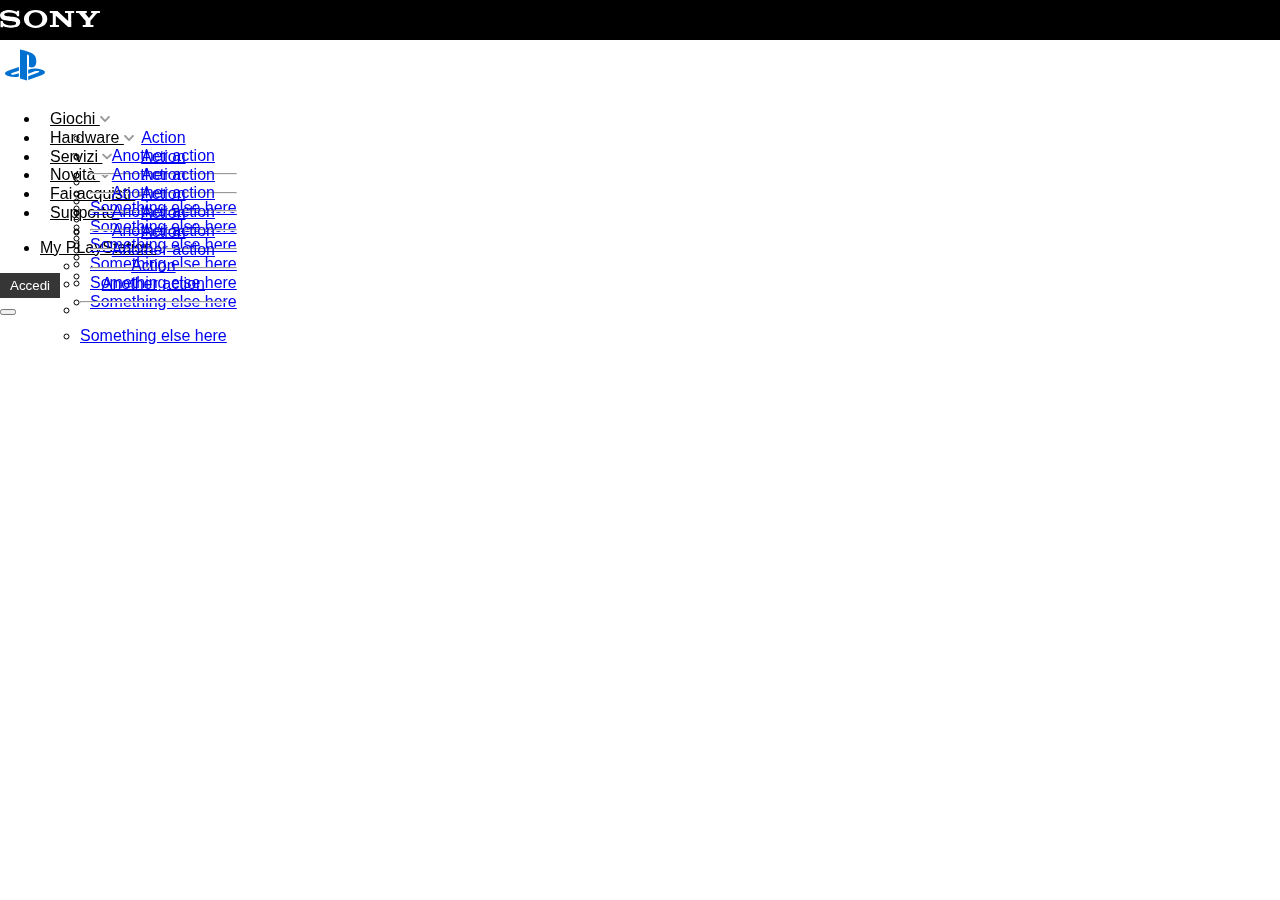
<file: test.html>
<!DOCTYPE html>
<html lang="en">
    <head>
        <meta charset="UTF-8">
        <meta http-equiv="X-UA-Compatible" content="IE=edge">
        <meta name="viewport" content="width=device-width, initial-scale=1.0">
        <!-- bootstrap link -->
        <link href="https://cdn.jsdelivr.net/npm/bootstrap@5.0.2/dist/css/bootstrap.min.css" rel="stylesheet" integrity="sha384-EVSTQN3/azprG1Anm3QDgpJLIm9Nao0Yz1ztcQTwFspd3yD65VohhpuuCOmLASjC" crossorigin="anonymous">
        <!-- /bootstrap link -->
        <!-- css sheet link -->
        <link rel="stylesheet" href="./css/style.css">
        <!-- /css sheet link -->
        <!-- font awesome cdn link -->
        <link rel="stylesheet" href="https://cdnjs.cloudflare.com/ajax/libs/font-awesome/5.15.3/css/all.min.css" integrity="sha512-iBBXm8fW90+nuLcSKlbmrPcLa0OT92xO1BIsZ+ywDWZCvqsWgccV3gFoRBv0z+8dLJgyAHIhR35VZc2oM/gI1w==" crossorigin="anonymous" referrerpolicy="no-referrer" />
        <!-- /font awesome cdn link -->
        <title>Playstation page</title>
    </head>
    <body>
        <header>
            <!-- header top section -->
            <section class="header_top">
                <div class="container-fluid">
                    <div class="row">
                        <div class="col text-end">
                            <img src="./img/sony_logo.svg" alt="Sony logo white">
                        </div>
                    </div>
                </div>
            </section>
            <!-- /header top section -->

            <!-- nav section of the page from bootstrap-->
            <nav class="navbar navbar-expand-lg bg-light">
                <div class="container-fluid">
                    <a class="navbar-brand" href="#">
                      <img src="./img/play_logo.svg" alt="">
                    </a>              
                    <div class="collapse navbar-collapse" id="navbarSupportedContent">
                        <ul class="navbar-nav me-auto mb-2 mb-lg-0">
                            <li class="nav-item dropdown nav_formatting">
                                <a class="nav-link dropdown-toggle primary_text_color" href="#" id="" role="button" data-bs-toggle="dropdown" aria-expanded="false">
                                Giochi
                                </a>
                                <ul class="dropdown-menu" aria-labelledby="navbarDropdown">
                                    <li><a class="dropdown-item" href="#">Action</a></li>
                                    <li><a class="dropdown-item" href="#">Another action</a></li>
                                    <li><hr class="dropdown-divider"></li>
                                    <li><a class="dropdown-item" href="#">Something else here</a></li>
                                </ul>
                            </li>
                            <li class="nav-item dropdown nav_formatting">
                                <a class="nav-link dropdown-toggle primary_text_color" href="#" id="" role="button" data-bs-toggle="dropdown" aria-expanded="false">
                                Hardware
                                </a>
                                <ul class="dropdown-menu" aria-labelledby="navbarDropdown">
                                    <li><a class="dropdown-item" href="#">Action</a></li>
                                    <li><a class="dropdown-item" href="#">Another action</a></li>
                                    <li><hr class="dropdown-divider"></li>
                                    <li><a class="dropdown-item" href="#">Something else here</a></li>
                                </ul>
                            </li>
                            <li class="nav-item dropdown nav_formatting">
                                <a class="nav-link dropdown-toggle primary_text_color" href="#" id="" role="button" data-bs-toggle="dropdown" aria-expanded="false">
                                Servizi
                                </a>
                                <ul class="dropdown-menu" aria-labelledby="navbarDropdown">
                                    <li><a class="dropdown-item" href="#">Action</a></li>
                                    <li><a class="dropdown-item" href="#">Another action</a></li>
                                    <li><hr class="dropdown-divider"></li>
                                    <li><a class="dropdown-item" href="#">Something else here</a></li>
                                </ul>
                            </li>
                            <li class="nav-item dropdown nav_formatting">
                                <a class="nav-link dropdown-toggle primary_text_color" href="#" id="" role="button" data-bs-toggle="dropdown" aria-expanded="false">
                                Novità
                                </a>
                                <ul class="dropdown-menu" aria-labelledby="navbarDropdown">
                                    <li><a class="dropdown-item" href="#">Action</a></li>
                                    <li><a class="dropdown-item" href="#">Another action</a></li>
                                    <li><hr class="dropdown-divider"></li>
                                    <li><a class="dropdown-item" href="#">Something else here</a></li>
                                </ul>
                            </li>
                            <li class="nav-item dropdown nav_formatting">
                                <a class="nav-link dropdown-toggle primary_text_color" href="#" id="" role="button" data-bs-toggle="dropdown" aria-expanded="false">
                                Fai acquisti
                                </a>
                                <ul class="dropdown-menu" aria-labelledby="navbarDropdown">
                                    <li><a class="dropdown-item" href="#">Action</a></li>
                                    <li><a class="dropdown-item" href="#">Another action</a></li>
                                    <li><hr class="dropdown-divider"></li>
                                    <li><a class="dropdown-item" href="#">Something else here</a></li>
                                </ul>
                            </li>
                            <li class="nav-item dropdown nav_formatting">
                                <a class="nav-link dropdown-toggle primary_text_color" href="#" id="" role="button" data-bs-toggle="dropdown" aria-expanded="false">
                                Supporto
                                </a>
                                <ul class="dropdown-menu" aria-labelledby="navbarDropdown">
                                    <li><a class="dropdown-item" href="#">Action</a></li>
                                    <li><a class="dropdown-item" href="#">Another action</a></li>
                                    <li><hr class="dropdown-divider"></li>
                                    <li><a class="dropdown-item" href="#">Something else here</a></li>
                                </ul>
                            </li>
                        </ul>
                    </div>              
                    <form class="d-sm-none d-lg-flex d-none justify-content-center align-items-center">                  
                        <div class="collapse navbar-collapse" id="navbarSupportedContent">
                            <ul class="navbar-nav me-auto mb-2 mb-lg-0">
                                <li class="nav-item dropdown">
                                    <a class="nav-link dropdown-toggle primary_text_color" href="#" id="navbarDropdown" role="button" data-bs-toggle="dropdown" aria-expanded="false">
                                    My PLayStation
                                    </a>
                                    <ul class="dropdown-menu" aria-labelledby="navbarDropdown">
                                        <li><a class="dropdown-item" href="#">Action</a></li>
                                        <li><a class="dropdown-item" href="#">Another action</a></li>
                                        <li><hr class="dropdown-divider"></li>
                                        <li><a class="dropdown-item" href="#">Something else here</a></li>
                                    </ul>
                                </li>
                            </ul>
                        </div>
                        <button class="rounded-pill standard_btn primary_btn_color" type="submit">Accedi</button>
                        <a class="nav-link active primary_text_color" aria-current="page" href="#"><i class="fas fa-search"></i></a>
                    </form> 
                    <div class="d-flex d-lg-none justify-content-end">
                        <button class="navbar-toggler white_border " type="button" data-mdb-toggle="collapse" data-mdb-target="#navbarToggleExternalContent2" aria-controls="navbarToggleExternalContent2" aria-expanded="false" aria-label="Toggle navigation">
                        <i class="fas fa-bars"></i>
                        </button>
                    </div>             
                </div>
            </nav>
            <!-- /nav section of the page from bootstrap-->
        </header>

        
        <!-- bootstrap javacript link -->
        <script src="https://cdn.jsdelivr.net/npm/bootstrap@5.0.2/dist/js/bootstrap.bundle.min.js" integrity="sha384-MrcW6ZMFYlzcLA8Nl+NtUVF0sA7MsXsP1UyJoMp4YLEuNSfAP+JcXn/tWtIaxVXM" crossorigin="anonymous"></script>
        <!-- /bootstrap javacript link -->
    </body>
</html>
</file>
<file: css/style.css>
/* general rules */
*{
    font-family: Arial, sans-serif;
}
.primary_btn_color{
    background-color:#363636;
}
.secondary_btn_color{
    background-color: #cd3d0f;
}
.tertiary_btn_color{
 background-color: #2d64e6;
}
.fourth_background_color{
    background-color: #1f1f1f;
}
.fifth_background_color{
    background-color: #d9dadc;
}
.sixth_background_color{
    background-color: white;
}
.standard_btn{
    padding: 5px 10px;
    font-weight: 500;    
    color: white;
    border: 0;
}
.primary_border_color{
    border: 3px solid #363636;
}
.secondary_border_color{
    border: 3px solid #cd3d0f;
}
.tertiary_border_color{
    border: 3px solid #2d64e6;
}
.fourth_border_color{
    border: 3px solid white;
}
.inner_border {    
    box-shadow: inset 0px 0px 0px 2px transparent;
    box-sizing: border-box; 
    transition: box-shadow .5s ease-in-out;
}
.primary_text_color{
    color: black;
}
.secondary_text_color{
    color: white;
}
.tertiary_text_color{
    color: #396ce5;
}
.fourth_text_color{
    color: #848484;
}
h6{
    font-size: 13px;
    font-weight: 600;
    color: #2284d4;
}
/* /general rules */
/* header section */
header{
    position: fixed;
    top: 0;
    left: 0;
    width: 100%;
    z-index: 10;
}
.bg-light {
    background-color: white!important;
}
/* header top section */
.header_top{
    background-color: black; 
    height: 40px;   

}
.header_top .container-fluid .row img{
    width: 100px;
    padding: 10px 0;
    object-fit: contain;
}
.primary_btn_formatting{
    margin: 0px 15px;
}
/* /header top section */
/* header bottom section */
nav{
    height: 60px;
}
.navbar{
    padding-top: 0;
    padding-bottom: 0;
}
.nav_formatting{
    padding: 0px 10px;
}
nav form a i{
    font-size: 18px;
}
/* bonus bonus dropdown */
.dropdown-menu[data-bs-popper] {
    top: 100px;
    left: 0;
    right: 0;
    margin-top: 0;
    border: 0;
    border-bottom: 1px solid rgba(0,0,0,.4);
    text-align: center;
}
.dropdown-menu[data-bs-popper] img{
    width: 80px;
    margin:0 10px;
}
.dropdown-item {
    display: flex;
    justify-content: center;
    align-items: center;
}
.dropdown-menu[data-bs-popper] h5{
    font-size: 18px;
}
.dropdown-menu[data-bs-popper] ul{
    display: flex;
    list-style: disc;
    color: #0a58ca;
}
.dropdown-menu[data-bs-popper] ul li{
    margin: 0 20px;
}
.dropdown-menu[data-bs-popper] ul li h5{
    color: black;
    font-size: 16px;
}
@media (min-width: 992px){
    .navbar-expand-lg .navbar-nav .dropdown-menu {
        position: fixed;
    }
}
/* down chevron arrow switch */
nav .dropdown-toggle::after{
    content: url(../img/chevron-down-solid.svg);
    border:none;
    display: inline-block;
    vertical-align: middle;
    width: 10px;
}
/* /down chevron arrow switch */

/* /header bottom section */
/* hover effects */
#login_btn:hover {
    box-shadow: inset 0px 0px 0px 2px white;    
    opacity: 0.8;
}
/* /hover effects */

/* /header section */

/* main section  */
main{
padding-top: 100px;
}
/* hero sec */
/* top hero sec */
.hero_sec_top{
    background-image: url(../img/jumbo-bg.png);
    background-size: cover;
    background-position:top center;
}
.hero_container{
    padding:300px 0 50px;
}
.hero_container img{
    width: 200px;
    padding: 10px 0;
    object-fit: contain;
}
/* /top hero sec */
/* top hero hovers */
.hero_sec_top button.inner_border:hover {
    box-shadow: inset 0px 0px 0px 2px black;
}
/* top hero hovers */

/* bottom hero sec*/
.spaced_border{
    padding: 2px;
    border: 3px solid #4095da;
}
.bottom_hero_sec{
    padding: 30px 0;
}
.bottom_hero_sec img{
    width: 100%;
    border-radius: 15px;
    object-fit: cover;
    margin: 10px 0;
    transition: transform 0.5s ease-in-out;
}
/* /bottom hero sec*/
/* bottom hover effects */
.animation:hover {    
    transform: translateY(-10px);    
    animation-fill-mode:forwards;
}
/* /bottom hover effects */
/* hero sec */

/* console sec */
.console_sec{
    padding: 20px 0;
}
.console_sec p{
    color: #848484;
}
/* top part of the console sec */
.top_console_sec{
    padding: 0 0 30px;
    
}
/* /top part of the console sec */

/* medium part of the console sec */
.medium_console_formatting{
    padding: 20px 0 0;
}
.medium_console_formatting img{
    width: 100%;
    object-fit: contain;
}
/* medium console sec hovers */
.medium_console_formatting button.inner_border:hover{
    box-shadow: inset 0px 0px 0px 2px white;
}
/* /medium console sec hovers */
/* /medium part of the console sec */
/* bottom part of the console sec */
.bottom_console_sec{
    display: flex;
    flex-wrap: wrap;
    justify-content: space-between;
    width: 100%;
    padding: 50px 0 10px;
}
.bottom_console_sec .container_console{
    width: calc((100% / 5) - 20px);
    margin:0 10px;
}
.special_border_btm{
    border-bottom: 3px solid #4095da;
}
.container_console a{
    text-decoration: none;
}
.bottom_console_sec .container_console img{
    width: 100%;
    padding: 40px 40px 20px;
    object-fit: contain;
}
.bottom_console_sec .container_console{
    opacity: 0.7;
    transition: opacity .3s ease-in-out;
}
.bottom_console_sec .container_console.special_border_btm{
    opacity: 1;  
}
.bottom_console_sec .container_console h5{
    font-size: 16px;
}
/* /bottom part of the console sec */
/* console media queries */
@media (max-width: 992px) { 
    .bottom_console_sec .container_console img{
        padding: 0;
    }
}
@media (max-width: 768px) { 
    .bottom_console_sec{
        justify-content:flex-start;
        width: 100%;
    }
    .bottom_console_sec .container_console{
        width: calc((100% / 3) - 20px);
        margin-left: 0 10px;
    }
    .bottom_console_sec .container_console img{
        width: 100%;
        height: 100%;
        object-fit: contain;
        padding: 0;
    }
    .bottom_console_sec .container_console h5{
        display: none;
    }
    
}
/* /console media queries */

/* console hovers */

.bottom_console_sec .container_console:hover{
    opacity: 1;
    transition: 2s;
}
.bottom_console_sec .container_console a:hover{
    color: black;
}
/* /console hovers */
/* /console sec */

/* arrivals section */
.arrivals_top{
    background-image: url(../img/it-takes-two-hero-banner-desktop.jpg);
    background-size: cover;
    background-position:center ;
}
.arrivals_top .hero_container{
    padding: 30px 0 50px;
}
.arrivals_top .hero_container img {
    width: 50%;
    padding: 10px 0;
    object-fit: contain;
}
/* arrivals bottom */
#bottom_arrivals .container .row h5{
    font-size: 15px;
    font-weight: 700;
}
/* /arrivals bottom */
/* top hero hovers */
.arrivals_top button.inner_border:hover {
    box-shadow: inset 0px 0px 0px 2px black;
    transition: 1.5s;
}
/* top hero hovers */
/* arrivals section */

/* ps4 section */
/* top ps4 sec */
.ps4_sec h2{
    margin-bottom: 20px;
}
.ps4_sec span{
    display: inline-block;
    vertical-align: top;
    font-size: 15px;
}
.top_ps4_sec{
    padding: 70px 0 30px;
}
/* /top ps4 sec */
/* bottom ps4 sec */
.ps4_sec p{
    color: #848484;
}
.ps4_sec .container .row img{
    width: 100%;
    object-fit: contain;
}
/* bottom ps4 sec */
.bottom_ps4{
    padding-bottom: 70px;
}
/* bottom ps4 sec */

/* bottom ps4 hovers */
.bottom_ps4 button.inner_border:hover {
    box-shadow: inset 0px 0px 0px 2px white;   
}
/* /bottom ps4 hovers  */
/* /ps4 section */

/* playstation plus section */
.plus_sec{
    background-color: #bebcbb;
}
.plus_sec .hero_container{
    padding: 60px 0 50px;
}
.plus_sec .hero_container img {
    width: 50%;
    padding: 10px 0;
    object-fit: contain;
}
#playstation_plus{
    width: 100%;
    height: 100%;
    object-fit: cover;
    object-position: center;
}
.plus_sec button{
    border: 1px solid transparent;
    transition: ease-in-out .5s;
}
/* playstation plus hovers */
.plus_sec button:hover{
    border: 1px solid white;
    box-shadow: 0 4px 10px 0 rgba(295, 295, 295, 0.2), 0 6px 20px 0px rgba(295, 295, 295, 0.19);
}
/* /playstation plus hovers */
/* /playstation plus section */

/* discount section */
.discount_sec{
    padding: 50px 0;
}
/* top discount */
.top_disount{
    padding: 50px 0 40px;
}
/* /top discount */

/* bottom discount */
.bottom_discount img{
    width: 100%;
    padding: 0 0 40px;
    object-fit: contain;
    object-position: center;
}
/* /bottom discount */
/* /discount section */

/* now section */
.now_sec{
    background-color: #161c3b;
}
.now_sec .hero_container{
    padding: 60px 0 50px;
}
.now_sec .hero_container img {
    padding: 10px 0;
    object-fit: contain;
}
#playstation_now{
    width: 100%;
    height: 100%;
    object-fit: cover;
    object-position: center;
}
/* /playstation now hover */
.now_sec button.inner_border:hover {
    box-shadow: inset 0px 0px 0px 2px black;
}
/* /playstation now hover */
/* /now section */

/* social section */
.social_sec{
    padding: 80px 0;
}
.social_sec .container h2{
    margin-bottom: 60px;
}
.social_sec .container_logo img{
    width: 100%;
    object-fit: contain;
    object-position: center;
    padding: 0 10px;
    margin-bottom: 20px;
}
/* /social section */

/* /main section  */

/* footer section */
footer{
    background-color: #00439c;
    padding: 60px 0;
}
/* footer top */
.footer_top{
    padding: 60px 0 0;
}
.footer_top img{
    margin-bottom: 20px;
    object-fit: contain;
    width: 100px;
    padding-bottom: 10px;
}
.footer_top span{
    font-weight: 600;
}
.footer_top ul{
    list-style: none;
}
.footer_top ul li{
    padding: 5px 0;
}
.footer_top ul li a{
    text-decoration: none;
    color: white;
    font-weight: 600;
}
/* /footer top */
/* footer bottom */
.footer_bottom{
    margin-top: 20px;
}
.footer_bottom img{
    object-fit: contain;
    width: 120px;
    padding-bottom: 10px;
}
.footer_bottom a {
    color: white;
}
/* /footer bottom */
/* /footer section */
</file>
